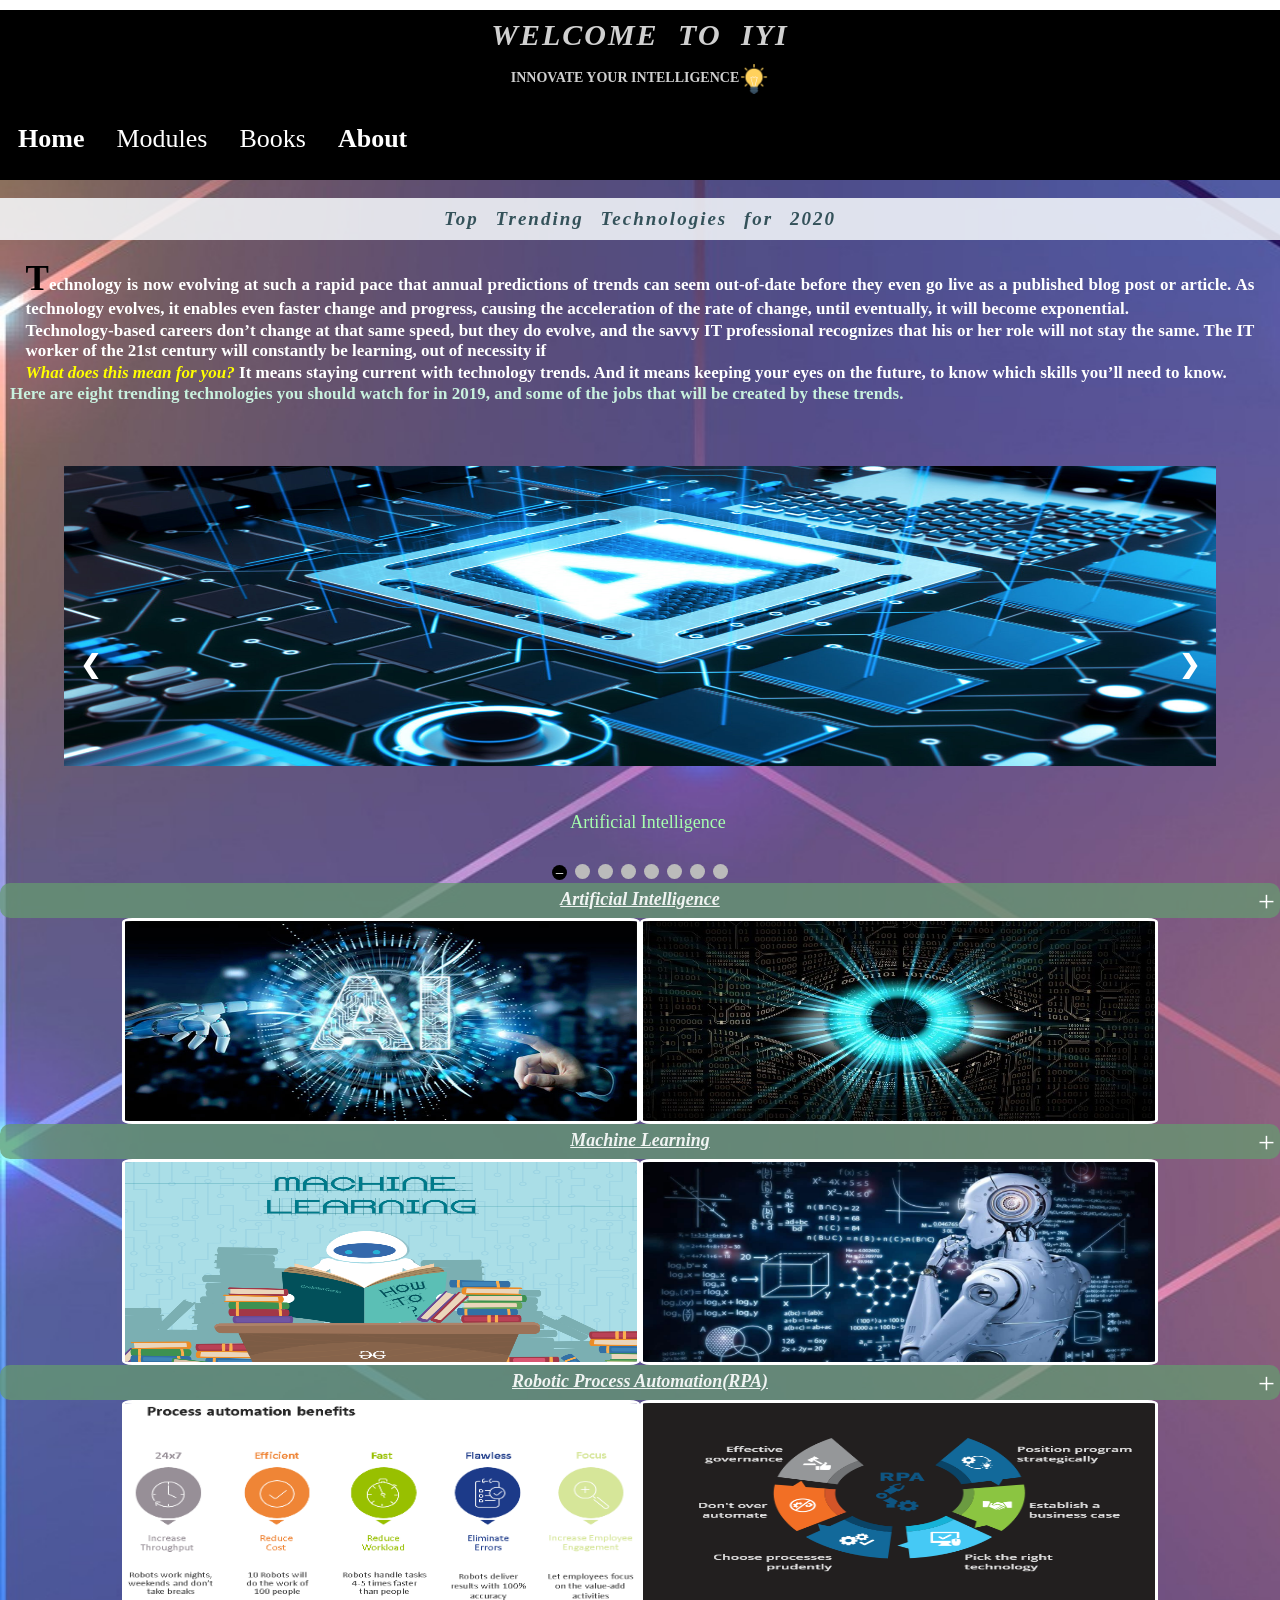
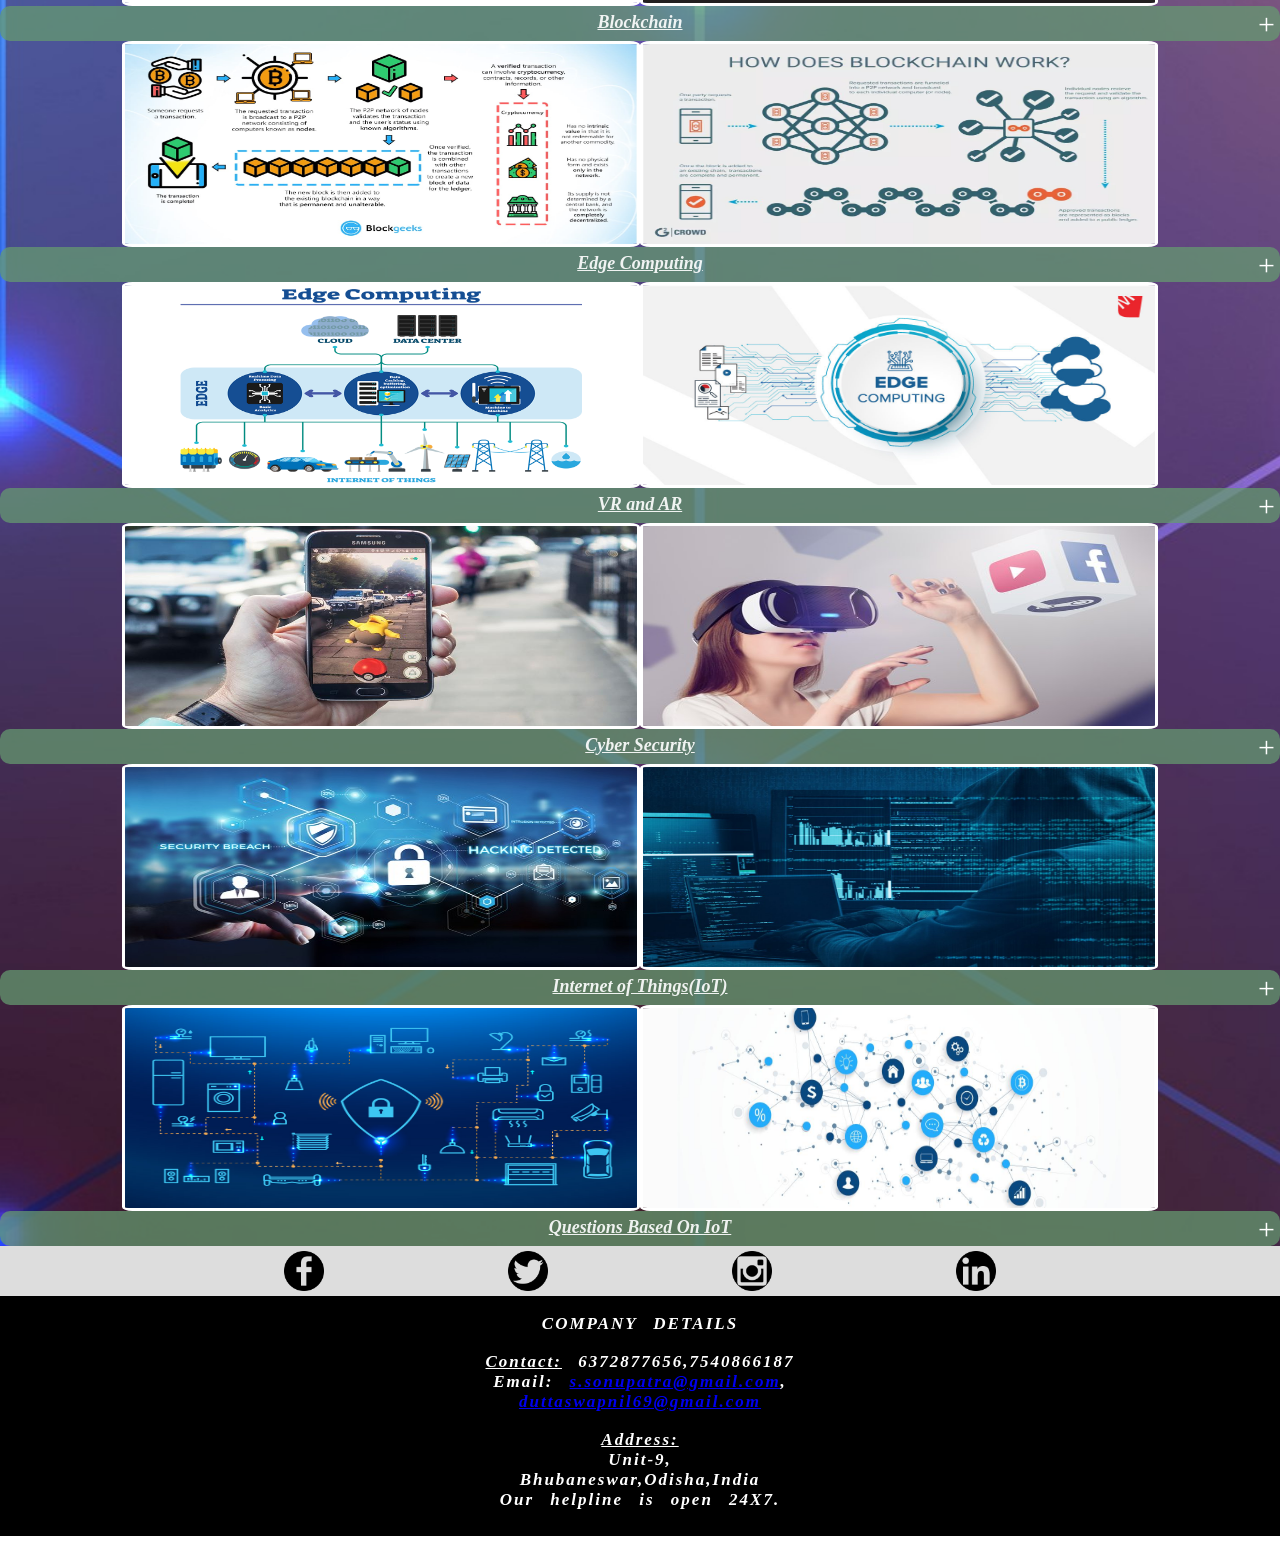
<file: index.html>
<!DOCTYPE html>
<html lang="en">

<head>
    <meta charset="UTF-8">
    <meta name="description" content="This is an Educational website based on iot,5g,machineLearning,artificial intelligence,iot modules">
    <meta name="keywords" content="iot,ml,python,ai,iot modules,5g,machineLearning,artificial intelligence">
    <meta name="viewport" content="width=device-width, initial-scale=1.0">
    <meta name="author" content="S.Sonu Patra">
    <style>
        * {
            margin: 0%;
            padding: 0%;
            font-family: 'Times New Roman', Times, serif;
        }
        
        body {
            background-image: url("design1.jpg");
            background-repeat: no-repeat;
            background-size: cover;
        }
        
        .topnav {
            overflow: hidden;
            background-color: rgb(0, 0, 0);
        }
        
        .topnav a {
            background-color: black;
            float: left;
            display: block;
            color: #ffffff;
            text-align: center;
            padding: 14px 16px;
            text-decoration: none;
            font-size: 16px;
        }
        
        .topnav a :hover {
            color: #ffffff;
            font-size: 20px;
        }
        
        .topnav .icon {
            display: none;
        }
        
        .dropdown {
            float: left;
            overflow: hidden;
        }
        
        .dropdown .dropbtn {
            font-size: 16px;
            border: none;
            outline: none;
            color: white;
            padding: 14px 16px;
            background-color: rgb(0, 0, 0);
            font-family: inherit;
            margin: 0;
        }
        
        .dropdown-content {
            display: none;
            position: absolute;
            background-color: #f9f9f9;
            min-width: 160px;
            box-shadow: 0px 8px 16px 0px rgba(0, 0, 0, 0.2);
            z-index: 1;
        }
        
        .dropdown-content a {
            float: none;
            background-color: black;
            color: white;
            padding: 12px 16px;
            text-decoration: none;
            display: block;
            text-align: left;
        }
        
        .topnav a:hover,
        .dropdown:hover .dropbtn {
            background-color: rgb(87, 65, 87);
            color: white;
        }
        
        .dropdown-content a:hover {
            background-color: rgb(87, 65, 87);
            color: white;
        }
        
        .dropdown:hover .dropdown-content {
            display: block;
        }
        
        @media screen and (max-width: 600px) {
            .topnav a:not(:first-child),
            .dropdown .dropbtn {
                display: none;
            }
            .topnav a.icon {
                float: right;
                display: block;
            }
        }
        
        @media screen and (max-width: 600px) {
            .topnav.responsive {
                position: relative;
            }
            .topnav.responsive .icon {
                position: absolute;
                right: 0;
                top: 0;
            }
            .topnav.responsive a {
                float: none;
                display: block;
                text-align: left;
            }
            .topnav.responsive .dropdown {
                float: none;
            }
            .topnav.responsive .dropdown-content {
                position: relative;
            }
            .topnav.responsive .dropdown .dropbtn {
                display: block;
                width: 100%;
                text-align: left;
            }
        }
        
        .mySlides {
            display: none;
        }
        
        img {
            vertical-align: middle;
        }
        
        .slideshow-container {
            height: 380px;
            width: 90%;
            position: relative;
            margin: auto;
            margin-top: 2%;
        }
        
        .prev,
        .next {
            cursor: pointer;
            position: absolute;
            top: 50%;
            width: auto;
            padding: 16px;
            margin-top: -22px;
            color: white;
            font-weight: bold;
            font-size: 4vw;
            transition: 0.6s ease;
            border-radius: 0 3px 3px 0;
            user-select: none;
        }
        
        .next {
            right: 0;
            border-radius: 3px 0 0 3px;
        }
        
        .prev:hover,
        .next:hover {
            background-color: rgba(0, 0, 0, 0.788);
        }
        
        .text {
            color: rgb(167, 255, 174);
            font-size: 18px;
            padding: 5px 8px;
            position: absolute;
            bottom: 8px;
            width: 100%;
            text-align: center;
        }
        
        .dot {
            cursor: pointer;
            height: 15px;
            width: 15px;
            margin: 0 2px;
            background-color: #bbb;
            border-radius: 50%;
            display: inline-block;
            transition: background-color 0.6s ease;
        }
        
        .active,
        .dot:hover {
            background-color: #717171;
        }
        
        .fade {
            -webkit-animation-name: fade;
            -webkit-animation-duration: 1.5s;
            animation-name: fade;
            animation-duration: 1.5s;
        }
        
        @-webkit-keyframes fade {
            from {
                opacity: .4
            }
            to {
                opacity: 1
            }
        }
        
        @keyframes fade {
            from {
                opacity: .4
            }
            to {
                opacity: 1
            }
        }
        
        #effect {
            height: 30px;
        }
        
        h1 {
            font-size: 25px;
            font-style: italic;
            font-family: serif;
            word-spacing: 10px;
            letter-spacing: 2px;
        }
        
        #header {
            border-top: solid 10px white;
            background-color: black;
            width: 100%;
            color: rgba(255, 255, 255, 0.815);
            height: 180px;
        }
        
        h5 {
            border: 3px double white;
            font-size: 17px;
            font-family: 'Times New Roman', Times, serif;
            padding: 1% 2%;
            background-color: rgb(111, 121, 116);
            color: rgba(255, 255, 255, 0.836);
        }
        
        .short {
            height: 25px;
            width: 25px;
            margin-right: 12px;
            margin-left: 10px;
            background-color: white;
        }
        
        .favicon1 {
            height: 30px;
            width: 30px;
            margin: 3px 20px;
        }
        
        .icon_div {
            background-color: rgb(221, 221, 221);
        }
        
        #id1 {
            color: white;
            height: 200px;
            background-color: black;
            border-bottom: solid 10px white;
        }
        
        #id2 {
            text-align: center;
            font-size: 14px;
            font-family: 'Times New Roman', Times, serif;
        }
        
        #style {
            padding: 10px;
            text-align: center;
            font-size: 15px;
            height: 22px;
            color: rgb(52, 82, 90);
            background-color: #fafdffd8;
        }
        
        #style1 {
            font-style: italic;
            font-family: serif;
            font-size: 16px;
            color: rgba(255, 255, 255, 0.904);
            text-decoration: underline;
        }
        
        h4 {
            padding: 1px 2%;
            text-align: justify;
            font-size: 14px;
            color: rgb(255, 255, 255);
            font-family: 'Times New Roman', Times, serif;
        }
        
        .h4_top1::first-letter {
            font-size: 35px;
            color: rgb(0, 0, 0);
        }
        
        #h4_top {
            padding: 1px 2%;
            text-align: justify;
            font-size: 14px;
            color: rgb(255, 255, 255);
            font-family: 'Times New Roman', Times, serif;
        }
        
        h2 {
            padding: 0px 10px;
            color: #c8f1de;
            font-size: 17px;
        }
        
        h6 {
            font-size: 14px;
        }
        /*collapsible*/
        
        .collapsible {
            border-radius: 10px;
            background-color: rgba(101, 155, 113, 0.733);
            color: white;
            cursor: pointer;
            width: 100%;
            height: 26px;
            line-height: 1px;
            padding: 5px;
            border: none;
            text-align: center;
            outline: none;
            font-size: 20px;
        }
        
        .active,
        .collapsible:hover {
            background-color: rgb(0, 0, 0);
            color: white;
        }
        
        .collapsible:after {
            content: '\002B';
            color: white;
            float: right;
            margin-left: 5px;
        }
        
        .active:after {
            content: "\2212";
        }
        
        .content {
            max-height: 0;
            overflow: hidden;
            transition: max-height 0.2s ease-out;
            background-color: #352c2dcc;
        }
        
        .img-border {
            border-radius: 2%;
            border: 3px solid white;
            height: 150px;
            width: 40%;
        }
        
        .font {
            font-size: 13px;
        }
        
        @media only screen and (min-width:800px) {
            .topnav a {
                font-size: 26px;
            }
            .dropdown .dropbtn {
                font-size: 26px;
            }
            .dropdown-content a {
                float: none;
                background-color: black;
                color: white;
                padding: 12px 16px;
                text-decoration: none;
                display: block;
                text-align: left;
            }
            .slideshow-container {
                width: 90%;
            }
            .prev,
            .next {
                font-size: 25px;
            }
            h1 {
                font-size: 30px;
            }
            .short {
                height: 30px;
                width: 30px;
            }
            .favicon1 {
                height: 40px;
                width: 40px;
                margin: 5px 40px;
            }
            #id1 {
                height: 240px;
            }
            #id2 {
                font-size: 17px;
            }
            #style {
                font-size: 19px;
            }
            #style1 {
                font-size: 18px;
            }
            h4 {
                font-size: 17px;
            }
            #h4_top {
                font-size: 17px;
            }
            /*collapsible*/
            .collapsible {
                height: 30px;
                font-size: 30px;
            }
            .img-border {
                height: 200px;
            }
            .font {
                font-size: 12px;
            }
        }
        
        @media only screen and (min-width:1100px) {
            .short {
                height: 30px;
                width: 30px;
            }
            .favicon1 {
                margin: 5px 90px;
            }
            .collapsible {
                height: 35px;
            }
            .font {
                font-size: 15px;
            }
        }
    </style>
</head>

<body>
    <div>
        <table id="header">
            <tr>
                <th>
                    <h1>WELCOME TO IYI</h1>
                </th>
            </tr>
            <tr>
                <th>
                    <h6>INNOVATE YOUR INTELLIGENCE<img src="idea.png" id="effect"></h6>
                </th>
            </tr>
            <tr>
                <th>
                    <div class="topnav" id="myTopnav">
                        <a href="index.html">Home</a>
                        <div class="dropdown">
                            <button class="dropbtn">Modules
                                    <i class="fa fa-caret-down"></i>
                                </button>
                            <div class="dropdown-content">
                                <a href="commutools.html">
                                    <div align="left" class="font"><img src="1 (12).png" class="short">COMMUNICATION TOOLS</div>
                                </a>
                                <a href="drone.html">
                                    <div align="left" class="font"><img src="1 (5).png" class="short">DRONE COMPONENTS</div>
                                </a>
                                <a href="iot.html">
                                    <div align="left" class="font"><img src="1 (2).png" class="short">IOT MODULES</div>
                                </a>
                                <a href="boards.html">
                                    <div align="left" class="font"><img src="1 (1).png" class="short">MICROCONTROLLERS</div>
                                </a>
                            </div>
                        </div>
                        <div class="dropdown">
                            <button class="dropbtn">Books
                                <i class="fa fa-caret-down"></i>
                            </button>
                            <div class="dropdown-content">
                                <a href="python.html">
                                    <div align="left" class="font"><img src="1 (11).png" class="short">PYTHON</div>
                                </a>
                                <a href="ml.html">
                                    <div align="left" class="font"><img src="1 (3).png" class="short">ML</div>
                                </a>
                                <a href="firebase.html">
                                    <div align="left" class="font"><img src="1 (9).png" class="short">FIREBASE</div>
                                </a>
                                <a href="iotbook.html">
                                    <div align="left" class="font"><img src="1 (7).png" class="short">IOT</div>
                                </a>
                                <a href="drones.html">
                                    <div align="left" class="font"><img src="1 (10).png" class="short">DRONE</div>
                                </a>
                                <a href="ai.html">
                                    <div align="left" class="font"><img src="1 (8).png" class="short">AI</div>
                                </a>
                                <a href="5g.html">
                                    <div align="left" class="font"><img src="1 (6).png" class="short">5G IOT</div>
                                </a>
                            </div>
                        </div>
                        <a href="about.html">About</a>
                        <a href="javascript:void(0);" style="font-size:15px;" class="icon" onclick="myFunction()">&#9776;</a>
                    </div>
                </th>
            </tr>
        </table>
        <br>
        <div>
            <h1 id="style">
                Top Trending Technologies for 2020
            </h1>
            <br>
            <h4 id="h4_top" class="h4_top1"> Technology is now evolving at such a rapid pace that annual predictions of trends can seem out-of-date before they even go live as a published blog post or article. As technology evolves, it enables even faster change and progress, causing
                the acceleration of the rate of change, until eventually, it will become exponential.</h4>
            <h4 id="h4_top"> Technology-based careers don’t change at that same speed, but they do evolve, and the savvy IT professional recognizes that his or her role will not stay the same. The IT worker of the 21st century will constantly be learning, out of necessity
                if
            </h4>
            <h4 id="h4_top">
                <font color="yellow"><i> What does this mean for you?</i></font> It means staying current with technology trends. And it means keeping your eyes on the future, to know which skills you’ll need to know.
            </h4>
            <h2>
                Here are eight trending technologies you should watch for in 2019, and some of the jobs that will be created by these trends.
            </h2>
            <br>
            <br>
            <div class="slideshow-container">
                <div class="mySlides fade">
                    <img src="ari.jpg" style="width:100%" height="300px">
                    <div class="text">Artificial Intelligence</div>
                </div>

                <div class="mySlides fade">
                    <img src="ml.jpeg" style="width:100%" height="300px">
                    <div class="text">Machine Learning</div>
                </div>

                <div class="mySlides fade">
                    <img src="rpa.jpg" style="width:100%" height="300px">
                    <div class="text">RPA</div>
                </div>
                <div class="mySlides fade">
                    <img src="iot.png" style="width:100%" height="300px">
                    <div class="text">IoT</div>
                </div>
                <div class="mySlides fade">
                    <img src="blockchain.png" style="width:100%" height="300px">
                    <div class="text">Blockchain</div>
                </div>
                <div class="mySlides fade">
                    <img src="edgecomputing.png" style="width:100%" height="300px">
                    <div class="text">Edge computing</div>
                </div>
                <div class="mySlides fade">
                    <img src="arvr.jpg" style="width:100%" height="300px">
                    <div class="text">VR & AR</div>
                </div>
                <div class="mySlides fade">
                    <img src="cybersecurity.jpg" style="width:100%" height="300px">
                    <div class="text">Cyber Security</div>
                </div>
                <a class="prev" onclick="plusSlides(-1)">&#10094;</a>
                <a class="next" onclick="plusSlides(1)">&#10095;</a>

            </div><br>
            <div style="text-align:center">
                <span class="dot" onclick="currentSlide(1)"></span>
                <span class="dot" onclick="currentSlide(2)"></span>
                <span class="dot" onclick="currentSlide(3)"></span>
                <span class="dot" onclick="currentSlide(3)"></span>
                <span class="dot" onclick="currentSlide(3)"></span>
                <span class="dot" onclick="currentSlide(3)"></span>
                <span class="dot" onclick="currentSlide(3)"></span>
                <span class="dot" onclick="currentSlide(3)"></span>
            </div>
            <button class="collapsible">
        <h3 id="style1">
            Artificial Intelligence
        </h3>
    </button>
            <div class="content">
                <h4> Artificial Intelligence, or AI, has already received a lot of buzz in recent years, but it continues to be a trend to watch because its effects on how we live, work and play are only in the early stages. In addition, other branches of
                    AI have developed, including Machine Learning, which we will go into below. AI refers to computers systems built to mimic human intelligence and perform tasks such as recognition of images, speech or patterns, and decision making.
                    AI can do these tasks faster and more accurately than humans.
                </h4>
                <br>
                <h4> AI has been around since 1956 is already widely used. In fact, five out of six Americans use AI services in one form or another every day, including navigation apps, streaming services, smartphone personal assistants, ride-sharing apps,
                    home personal assistants, and smart home devices. In addition to consumer use, AI is used to schedule trains, assess business risk, predict maintenance, and improve energy efficiency, among many other money-saving tasks.
                </h4>
                <br>
                <h4> AI is one part of what we refer to broadly as automation, and automation is a hot topic because of potential job loss. Experts say automation will eliminate 73 million more jobs by 2030. However, automation is creating jobs as well as
                    eliminating them, especially in the field of AI: Pundits predict that jobs in AI will number 23 million by 2020. Jobs will be created in development, programming, testing, support, and maintenance, to name a few. Artificial Intelligence
                    architect is one such job. Some say it will soon rival data scientist in need for skilled professionals.
                </h4>
            </div>
            <div align="center"><img src="ai.jpg" class="img-border"><img src="ai2.jpg" class="img-border"></div>

            <button class="collapsible">
    <h3 id="style1">
        Machine Learning
    </h3>
</button>
            <div class="content">
                <h4> Machine Learning is a subset of AI. With Machine Learning, computers are programmed to learn to do something they are not programmed to do: They literally learn by discovering patterns and insights from data. In general, we have two types
                    of learning, supervised and unsupervised.
                </h4><br>
                <h4> While Machine Learning is a subset of AI, we also have subsets within the domain of Machine Learning, including neural networks, natural language processing (NLP), and deep learning. Each of these subsets offers an opportunity for specializing
                    in a career field that will only grow.
                </h4><br>
                <h4> Machine Learning is rapidly being deployed in all kinds of industries, creating a huge demand for skilled professionals. The Machine Learning market is expected to grow to $8.81 billion by 2022. Machine Learning applications are used for
                    data analytics, data mining and pattern recognition. On the consumer end, Machine Learning powers web search results, real-time ads, and network intrusion detection, to name only a few of the many tasks it can do.
                </h4><br>
                <h4> In addition to completing countless tasks on our behalf, it is generating jobs. Machine Learning jobs rank among the top emerging jobs on LinkedIn, with almost 2,000 job listings posted. And these jobs pay well: In 2017, the median salary
                    for a machine learning engineer was $106,225. Machine Learning jobs include engineers, developers, researchers, and data scientists.
                </h4>
            </div>
            <div align="center"><img src="machineLearning.png" class="img-border"><img src="ml.jpg" class="img-border"></div>

            <button class="collapsible">
    <h3 id="style1">
        Robotic Process Automation(RPA)
    </h3>
</button>
            <div class="content">
                <h4> Like AI and Machine Learning, Robotic Process Automation, or RPA, is another technology that is automating jobs. RPA is the use of software to automate business processes such as interpreting applications, processing transactions, dealing
                    with data, and even replying to emails. RPA automates repetitive tasks that people used to do. These are not just the menial tasks of a low-paid worker: up to 45 percent of the activities we do can be automated, including the work
                    of financial managers, doctors, and CEOs.
                </h4><br>
                <h4> Although Forrester Research estimates RPA automation will threaten the livelihood of 230 million or more knowledge workers or approximately 9 percent of the global workforce, RPA is also creating new jobs while altering existing jobs.
                    McKinsey finds that less than 5 percent of occupations can be totally automated, but about 60 percent can be partially automated.
                </h4><br>
                <h4> For you as the IT professional looking to the future and trying to understand technology trends, RPA offers plenty of career opportunities, including developer, project manager, business analyst, solution architect, and consultant. And
                    these jobs pay well. SimplyHired.com says the average RPA salary is $73,861, but that is the average compiled from salaries for junior-level developers up to senior solution architects, with the top 10 percent earning over $141,000
                    annually.
                </h4>
            </div>
            <div align="center"><img src="Figure3_robotics.png" class="img-border"><img src="RPA-IMPLEMENTATION_OPTIMISED.png" class="img-border"></div>

            <button class="collapsible">
    <h3 id="style1">
        Blockchain
    </h3>
</button>
            <div class="content">
                <h4> Although most people think of blockchain technology in relation to cryptocurrencies such as Bitcoin, blockchain offers security that is useful in many other ways. In the simplest of terms, blockchain can be described as data you can only
                    add to, not take away from or change. Hence the term “chain” because you’re making a chain of data. Not being able to change the previous blocks is what makes it so secure. In addition, blockchains are consensus-driven, as explained
                    in this Forbes article, so no one entity can take control of the data. With blockchain, you don’t need a trusted third-party to oversee or validate transactions.
                </h4><br>
                <h4> This heightened security is why blockchain is used for cryptocurrency, and why it can play a significant role in protecting information such as personal medical data. Blockchain could be used to drastically improve the global supply chain,
                    as described here, as well as protect assets such as art and real estate.
                </h4><br>
                <h4> And as the use of blockchain technology increases, so too does the demand for skilled professionals. In that regard, we are already behind. According to Techcrunch, blockchain-related jobs are the second-fastest growing category of jobs,
                    with 14 job openings for every one blockchain developer. A blockchain developer specializes in developing and implementing architecture and solutions using blockchain technology. The average yearly salary of a blockchain developer
                    is $130,000.
                </h4>
            </div>
            <div align="center"><img src="transactioncycle.jpg" class="img-border"><img src="blockchain-graphic-g2.jpg" class="img-border"></div>

            <button class="collapsible">
    <h3 id="style1">
        Edge Computing
    </h3>
</button>
            <div class="content">
                <h4> Formerly a technology trend to watch, cloud computing has become mainstream, with major players AWS (Amazon Web Services), Microsoft Azure and Google Cloud dominating the market. The adoption of cloud computing is still growing, as more
                    and more businesses migrate to a cloud solution. But it’s no longer the emerging technology. Edge is. Move over, cloud computing, and make way for the edge.
                </h4><br>
                <h4> As the quantity of data we’re dealing with continues to increase, we’ve realized the shortcomings of cloud computing in some situations. Edge computing is designed to help solve some of those problems as a way to bypass the latency caused
                    by cloud computing and getting data to a data center for processing. It can exist “on the edge,” if you will, closer to where computing needs to happen. For this reason, edge computing can be used to process time-sensitive data in
                    remote locations with limited or no connectivity to a centralized location. In those situations, edge computing can act like mini datacenters. Edge computing will increase as use the Internet of Things (IoT) devices increases. By 2022,
                    the global edge computing market is expected to reach $6.72 billion.
                </h4>
            </div>
            <div align="center"><img src="Real-Life-Use.png" class="img-border"><img src="edgecomputing_cover2-1130x552.jpg" class="img-border"></div>

            <button class="collapsible">
    <h3 id="style1">
        VR and AR
    </h3>
</button>
            <div class="content">
                <h4> Virtual Reality (VR) immerses the user in an environment while Augment Reality (AR) enhances their environment. Although VR has primarily been used for gaming thus far, it has also been used for training, as with VirtualShip, a simulation
                    software used to train U.S. Navy, Army and Coast Guard ship captains. The popular Pokemon Go is an example of AR.
                    <h4> Both have enormous potential in training, entertainment, education, marketing, and even rehabilitation after an injury. Either could be used to train doctors to do surgery, offer museum-goers a deeper experience, enhance theme parks,
                        or
                    </h4><br> even enhance marketing, as with this Pepsi Max bus shelter.
                </h4><br>
                <h4> According to an article at Monster.com, the demand for job candidates with VR knowledge is up 37 percent, but the potential employees are in short supply. That demand will only increase. There are major players in the VR market, like Google,
                    Samsung, and Oculus, but plenty of startups are forming and they will be hiring—or trying to, in light of the shortage. Getting started in VR doesn’t require a lot of specialized knowledge. Basic programming skills and a forward-thinking
                    mindset can land a job, although other employers will be looking for optics as a skill-set and hardware engineers as well.
                </h4>
            </div>
            <div align="center"><img src="AR_Pokemon_1268x734.jpg" class="img-border"><img src="shutterstock_408578668_fKUzAy3.jpg" class="img-border"></div>

            <button class="collapsible">
    <h3 id="style1">
        Cyber Security
    </h3>
</button>
            <div class="content">
                <h4> Cybersecurity might not seem like emerging technology, given that it has been around for a while, but it is evolving just as other technologies are. That’s in part because threats are constantly new. The malevolent hackers who are trying
                    to illegally access data are not going to give up any time soon, and they will continue to find ways to get through even the toughest security measures. It’s also in part because new technology is being adapted to enhance security.
                    Three of those advancements are hardware authentication, cloud technology, and deep learning, according to one expert. Another adds data loss prevention and behavioral analytics to the list. As long as we have hackers, we will have
                    cybersecurity as an emerging technology because it will constantly evolve to defend against those hackers.
                </h4><br>
                <h4> As proof of the strong need for cybersecurity professionals, the number of cybersecurity jobs is growing three times faster than other tech jobs. However, we’re falling short when it comes to filling those jobs. As a result, it’s predicted
                    that we will have 3.5 million unfilled cybersecurity jobs by 2021.
                </h4><br>
                <h4> Many cybersecurity jobs pay six-figure incomes, and roles can range from the ethical hacker to security engineer to Chief Security Officer, offering a promising career path for someone who wants to get into and stick with this domain.
                </h4>
            </div>
            <div align="center"><img src="ss.jpeg" class="img-border"><img src="cybersecurity-image-1140x814.jpg" class="img-border"></div>

            <button class="collapsible">
    <h3 id="style1">
        Internet of Things(IoT)
    </h3>
</button>
            <div class="content">
                <h4> Although it sounds like a game you’d play on your smartphone, the Internet of Things (IoT) is the future. Many “things” are now being built with WiFi connectivity, meaning they can be connected to the Internet—and to each other. Hence,
                    the Internet of Things, or IoT. IoT enables devices, home appliances, cars and much more to be connected to and exchange data over the Internet. And we’re only in the beginning stages of IoT: The number of IoT devices reached 8.4 billion
                    in 2017 is and expected to reach 30 billion devices by 2020.
                </h4><br>
                <h4> As consumers, we’re already using and benefitting from IoT. We can lock our doors remotely if we forget to when we leave for work and preheat our ovens on our way home from work, all while tracking our fitness on our Fitbits and hailing
                    a ride with Lyft. But businesses also have much to gain now and in the near future.
                </h4><br>
                <h4>The IoT can enable better safety, efficiency, and decision making for businesses as data is collected and analyzed. It can enable predictive maintenance, speed up medical care, improve customer service, and offer benefits we haven’t even
                    imagined yet.
                </h4>
            </div>
            <div align="center"><img src="IoT.jpg" class="img-border"><img src="iot1.jpg" class="img-border"></div>


            <button class="collapsible">
    <h3 id="style1">
        Questions Based On IoT
    </h3>
</button>
            <div class="content">
                <h4>Why is IoT needed?</h4>
                <h5>IoT wants to connect all potential objects to interact each other on the internet to provide secure, comfort life for human. Internet of Things (IoT) makes our world as possible as connected together. ... Embedded computing devices would
                    be exposed to internet influence.</h5>
                <h4>Why is IoT technology?</h4>
                <h5>The “Internet of Things” (IoT) may sound complex, but in actuality, is a fairly simple concept to understand. On a very high level, IoT is the ability for things that contain embedded technologies to sense, communicate, interact, and collaborate
                    with other things, thus creating a network of physical objects.</h5>
                <h4>What are advantages of IoT?</h4>
                <h5>Useful In Monitoring – One of the most apparent advantages of IoT is monitoring. It provides an advantage of knowing things in advance. With this, the exact quantity of supplies, water distribution and consumption, intelligent energy management,
                    and security distribution gets collected easily.</h5>
                <h4>How is IoT useful?</h4>
                <h5>The Internet of Things enables you to gather data from objects through sensors, and control them through actuators. ... However, the most popular use of IoT probably will be the Industrial IoT, as you can see IDC's IoT investment forecast.
                </h5>
                <h4>Why IoT is the future?</h4>
                <h5>The Future of IoT. IoT devices are becoming a part of the mainstream electronics culture and people are adopting smart devices into their homes faster than ever. ... The more data that IoT devices collect, the smarter they will become.
                    Cities will transform into smart cities through the use of IoT connected devices.</h5>
                <h4>How can I learn IoT technology?</h4>
                <h5>Here are six tips from IoT experts on how to break into a career developing connected devices. 1.Gain a deep understanding of sensors. ... 2.Focus on user interface. ... 3.Learn JavaScript or Python. ... 4.Play with a Raspberry Pi. ...
                    5.Find a community. ... 6.Keep your skills cutting edge.</h5>
                <h4>Is Alexa an example of IoT?</h4>
                <h5>The internet is everywhere, thanks to the Internet of Things (IoT). ... Well-known examples of IoT devices include smart speakers like Amazon Alexa or Google Home, smartwatches like the Apple Watch, internet-connected baby monitors, video
                    doorbells, and even toys.</h5>
                <h4>Why do we need IoT platform?</h4>
                <h5>An IoT platform is actually a suite of components that enables deployment of apps that monitor, control and manage the devices connected to a common server. The suite also allows the connected device to transmit and collect data from one
                    another.
                </h5>
                <h4>Does IoT have future?</h4>
                <h5>By 2025, it is estimated that there will be more than to 21 billion IoT devices. A quick look back shows where IoT devices are going. Consider: In 2016, there were more than 4.7 billion things connected to the internet, according to IOT
                    Analytics. ... The market will increase to nearly 11.6 billion IoT devices.</h5>
                <h4>Who is father of IoT?</h4>
                <h5>Kevin Ashton Father of IoT, Kevin Ashton, says, 'if you think IoT is a buzzword, your business will fail'.</h5>
                <h4>Does IoT require coding?</h4>
                <h5>C++ is an alternative if the IoT device requires more complex tasks, think thermostats and smart toasters rather than devices that detect moisture or heat. ... JavaScript is another popular Web application language, but developers see
                    Python as superior for IoT projects, due to its support for embedded programming.</h5>
                <h4>Why IoT security is important?</h4>
                <h5>While businesses cannot stop IoT attacks from happening, they can be proactive in mitigating threats to network security and protecting valuable data and IT systems. Emerging platforms like blockchain can help secure IoT devices by getting
                    rid of a central authority in IoT networks.</h5>
                <h4>Which IoT platform is best?</h4>
                <h5>Top IoT Platforms 1.Microsoft Azure IoT. 2.Amazon Web Services or AWS. 3.Google Cloud Platform. 4.ThingWorx. 5.Cisco IoT Cloud Connect. 6.HP's Universal of Things. 7.SAP Cloud Platform. 8.Oracle Internet of Things.</h5>
            </div>
        </div>
        <div align="center" class="icon_div">
            <a href="https://www.facebook.com/swapnil.dutta.988"><img class="favicon1" src="facebook.png"></a>
            <a href="https://twitter.com/SSonupatra?s=08"><img class="favicon1" src="twitter.png"></a>
            <a href="https://www.instagram.com/__swapnil99/"><img class="favicon1" src="instagram.png"></a>
            <a href="https://www.linkedin.com/in/s-sonu-patra-b2a64215b"><img class="favicon1" src="linkedin-logo.png"></a>
        </div>
        <div id="id1">
            <br>
            <h1 id="id2"><em>COMPANY DETAILS</em></h1>
            <br>
            <h1 id="id2"><u>Contact:</u>&nbsp;6372877656,7540866187</h1>
            <h1 id="id2">Email:&nbsp;<a href="mailto:s.sonupatra@gmail.com">s.sonupatra@gmail.com</a>,<br><a href="mailto:duttaswapnil69@gmail.com">duttaswapnil69@gmail.com</a></h1>
            <br>
            <h1 id="id2"><u>Address:</u> <br>Unit-9</Unit-9>,<br>Bhubaneswar,Odisha,India</h1>
            <h1 id="id2">Our helpline is open 24X7.</h1>
        </div>
        <script>
            var slideIndex = 1;
            showSlides(slideIndex);

            function plusSlides(n) {
                showSlides(slideIndex += n);
            }

            function currentSlide(n) {
                showSlides(slideIndex = n);
            }

            function showSlides(n) {
                var i;
                var slides = document.getElementsByClassName("mySlides");
                var dots = document.getElementsByClassName("dot");
                if (n > slides.length) {
                    slideIndex = 1
                }
                if (n < 1) {
                    slideIndex = slides.length
                }
                for (i = 0; i < slides.length; i++) {
                    slides[i].style.display = "none";
                }
                for (i = 0; i < dots.length; i++) {
                    dots[i].className = dots[i].className.replace(" active", "");
                }
                slides[slideIndex - 1].style.display = "block";
                dots[slideIndex - 1].className += " active";
            }
        </script>
        <script>
            var coll = document.getElementsByClassName("collapsible");
            var i;

            for (i = 0; i < coll.length; i++) {
                coll[i].addEventListener("click", function() {
                    this.classList.toggle("active");
                    var content = this.nextElementSibling;
                    if (content.style.maxHeight) {
                        content.style.maxHeight = null;
                    } else {
                        content.style.maxHeight = content.scrollHeight + "px";
                    }
                });
            }

            function myFunction() {
                var x = document.getElementById("myTopnav");
                if (x.className === "topnav") {
                    x.className += " responsive";
                } else {
                    x.className = "topnav";
                }
            }
        </script>
</body>

</html>
</file>
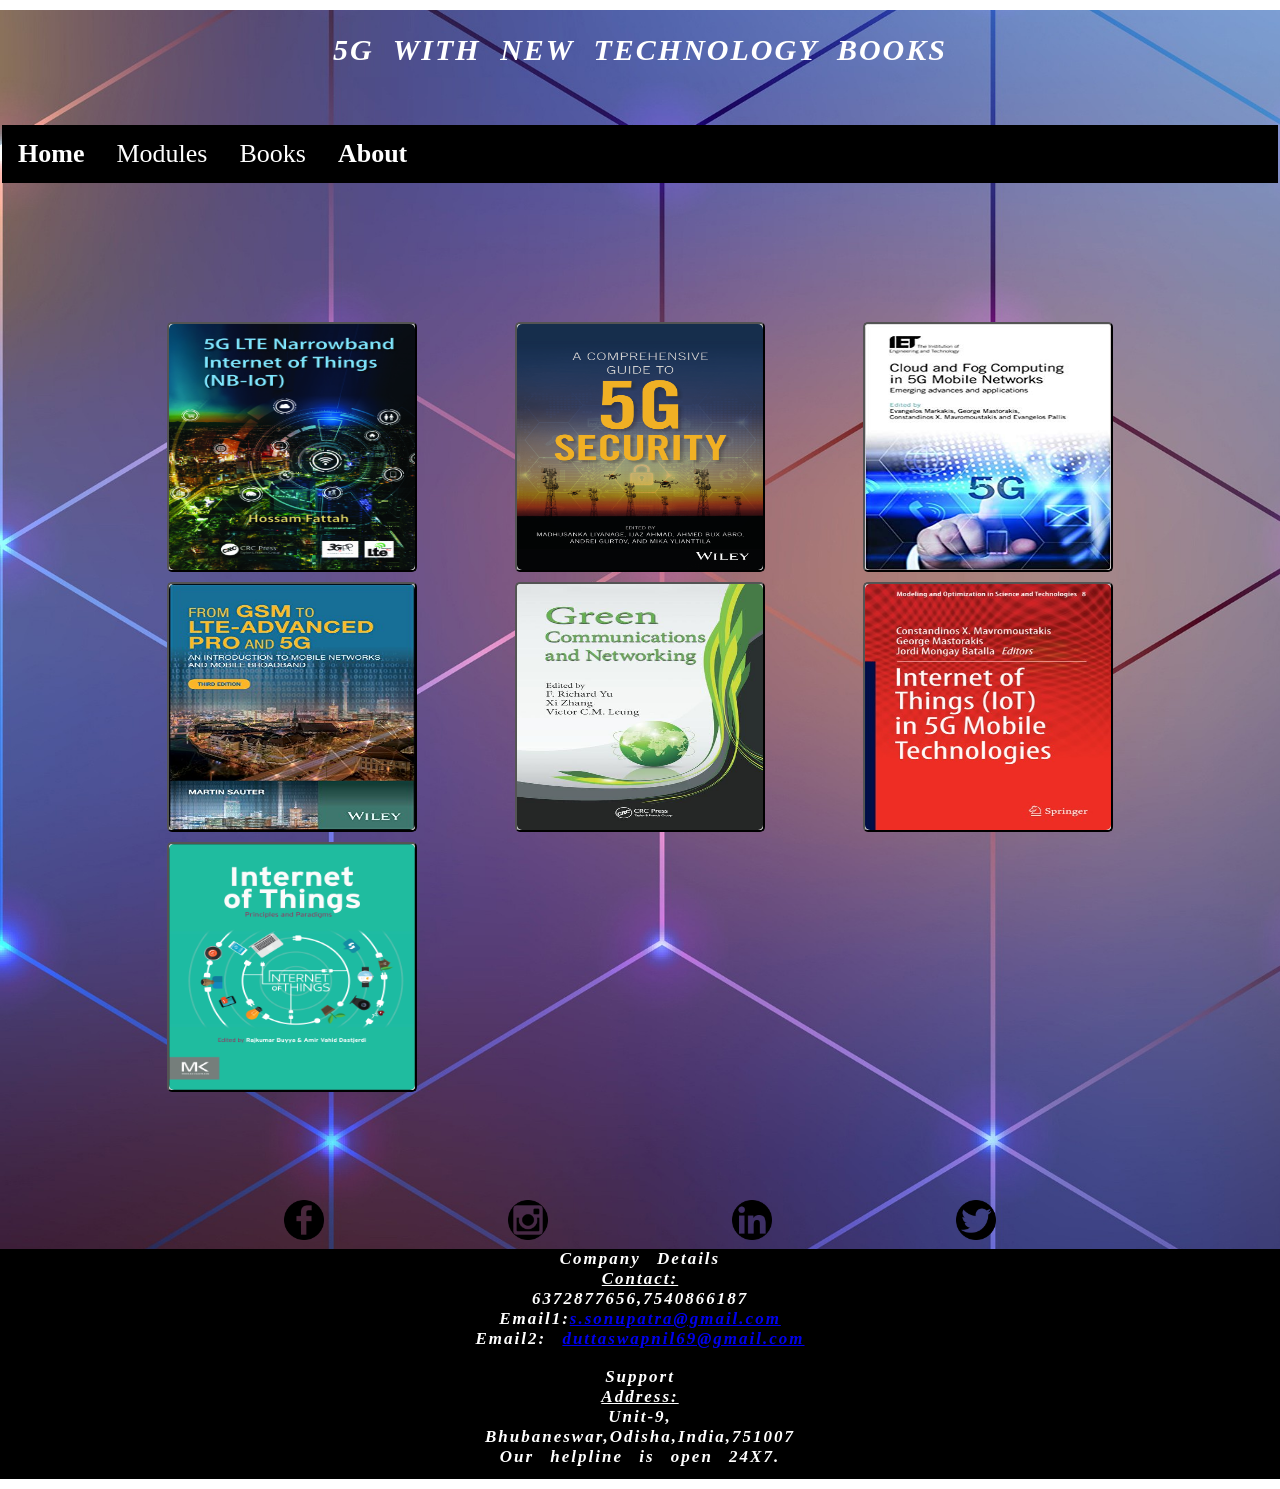
<file: 5g.html>
<html>

<head>
    <meta charset="UTF-8">
    <meta name="description" content="This is an Educational website based on iot,5g,machineLearning,artificial intelligence,iot modules">
    <meta name="keywords" content="iot,ml,python,ai,iot modules,5g,machineLearning,artificial intelligence">
    <meta name="viewport" content="width=device-width, initial-scale=1.0">
    <meta name="author" content="S.Sonu Patra">
    <title>5G Network ebook page</title>
    <link rel="stylesheet" href="css_design1.css">
</head>

<body>
    <div>
        <table id="header">
            <tr>
                <th>
                    <h1>5G WITH NEW TECHNOLOGY BOOKS</h1>
                </th>
            </tr>
            <tr>
                <th>
                    <div class="topnav" id="myTopnav">
                        <a href="index.html">Home</a>
                        <div class="dropdown">
                            <button class="dropbtn">Modules
                        <i class="fa fa-caret-down"></i>
                    </button>
                            <div class="dropdown-content">
                                <a href="commutools.html">
                                    <div align="left" class="font"><img src="1 (12).png" class="short">COMMUNICATION TOOLS</div>
                                </a>
                                <a href="drone.html">
                                    <div align="left" class="font"><img src="1 (5).png" class="short">DRONE COMPONENTS</div>
                                </a>
                                <a href="iot.html">
                                    <div align="left" class="font"><img src="1 (2).png" class="short">IOT MODULES</div>
                                </a>
                                <a href="boards.html">
                                    <div align="left" class="font"><img src="1 (1).png" class="short">MICROCONTROLLERS</div>
                                </a>
                            </div>
                        </div>
                        <div class="dropdown">
                            <button class="dropbtn">Books
                        <i class="fa fa-caret-down"></i>
                    </button>
                            <div class="dropdown-content">
                                <a href="python.html">
                                    <div align="left" class="font"><img src="1 (11).png" class="short">PYTHON</div>
                                </a>
                                <a href="ml.html">
                                    <div align="left" class="font"><img src="1 (3).png" class="short">ML</div>
                                </a>
                                <a href="firebase.html">
                                    <div align="left" class="font"><img src="1 (9).png" class="short">FIREBASE</div>
                                </a>
                                <a href="iotbook.html">
                                    <div align="left" class="font"><img src="1 (7).png" class="short">IOT</div>
                                </a>
                                <a href="drones.html">
                                    <div align="left" class="font"><img src="1 (10).png" class="short">DRONE</div>
                                </a>
                                <a href="ai.html">
                                    <div align="left" class="font"><img src="1 (8).png" class="short">AI</div>
                                </a>
                                <a href="5g.html">
                                    <div align="left" class="font"><img src="1 (6).png" class="short">5G IOT</div>
                                </a>
                            </div>
                        </div>
                        <a href="about.html">About</a>
                        <a href="javascript:void(0);" style="font-size:15px;" class="icon" onclick="myFunction()">&#9776;</a>
                    </div>
                </th>
            </tr>
        </table>
    </div>
    <div class="grid-container">
        <div class="item"><a href="5g/5G LTE Narrowband Internet of Things (NB-IoT).pdf" target=" "><button class="effe"><img class="image" src="5g/g5 lte narrowband.jpg"></button></a></div>
        <div class="item"><a href="5g/A Comprehensive Guide to 5G Security.pdf" target=" "><button class="effe"><img class="image" src="5g/largepreview.png"></button></a></div>
        <div class="item"><a href="5g/Cloud and Fog Computing in 5G Mobile Networks_ Emerging Advances and Applications.pdf" target=" "><button class="effe"><img class="image" src="5g/cloud and fog iot.jpg"></button></a></div>
        <div class="item"><a href="5g/From GSM to LTE-Advanced Pro and 5G_ An Introduction to Mobile Networks and Mobile Broadband.pdf" target=" "><button class="effe"><img class="image" src="5g/fro gsm.jpg"></button></a></div>
        <div class="item"><a href="5g/Green communications and networking.pdf" target=" "><button class="effe"><img class="image" src="5g/green communication.jpg"></button></a></div>
        <div class="item"><a href="5g/Internet of Things (IoT) in 5G Mobile Technologies.pdf" target=" "><button class="effe"><img class="image" src="5g/internet-of-things-iot-in-5g-mobile-technologies.jpg"></button></a></div>
        <div class="item"><a href="5g/Internet of Things_ Principles and Paradigms.pdf" target=" "><button class="effe"><img class="image" src="5g/internet of things.jpg"></button></a></div>
    </div>
    <div align="center">
        <a href="https://www.facebook.com/swapnil.dutta.988"><img class="favicon1" src="facebook.png"></a>
        <a href="https://www.instagram.com/__swapnil99/"><img class="favicon1" src="instagram.png"></a>
        <a href="www.linkedin.com"><img class="favicon1" src="linkedin-logo.png"></a>
        <a href="https://twitter.com/SwapnilDutta567"><img class="favicon1" src="twitter.png"></a>
    </div>

    <div id="id1">
        <h1 id="id2"><em>Company Details</em></h1>
        <h1 id="id2"><u>Contact:</u><br> 6372877656,7540866187</h1>
        <h1 id="id2">Email1:<a href="mailto:s.sonupatra@gmail.com">s.sonupatra@gmail.com</a><br>Email2: <a href="mailto:duttaswapnil69@gmail.com">duttaswapnil69@gmail.com</a></h1>
        <br>
        <h1 id="id2"><em>Support</em></h1>
        <h1 id="id2"><u>Address:</u> <br>Unit-9</Unit-9>,<br>Bhubaneswar,Odisha,India,751007</h1>
        <h1 id="id2">Our helpline is open 24X7.</h1>
    </div>
    <script>
        function myFunction() {
            var x = document.getElementById("myTopnav");
            if (x.className === "topnav") {
                x.className += " responsive";
            } else {
                x.className = "topnav";
            }
        }
    </script>
</body>
</head>
</file>
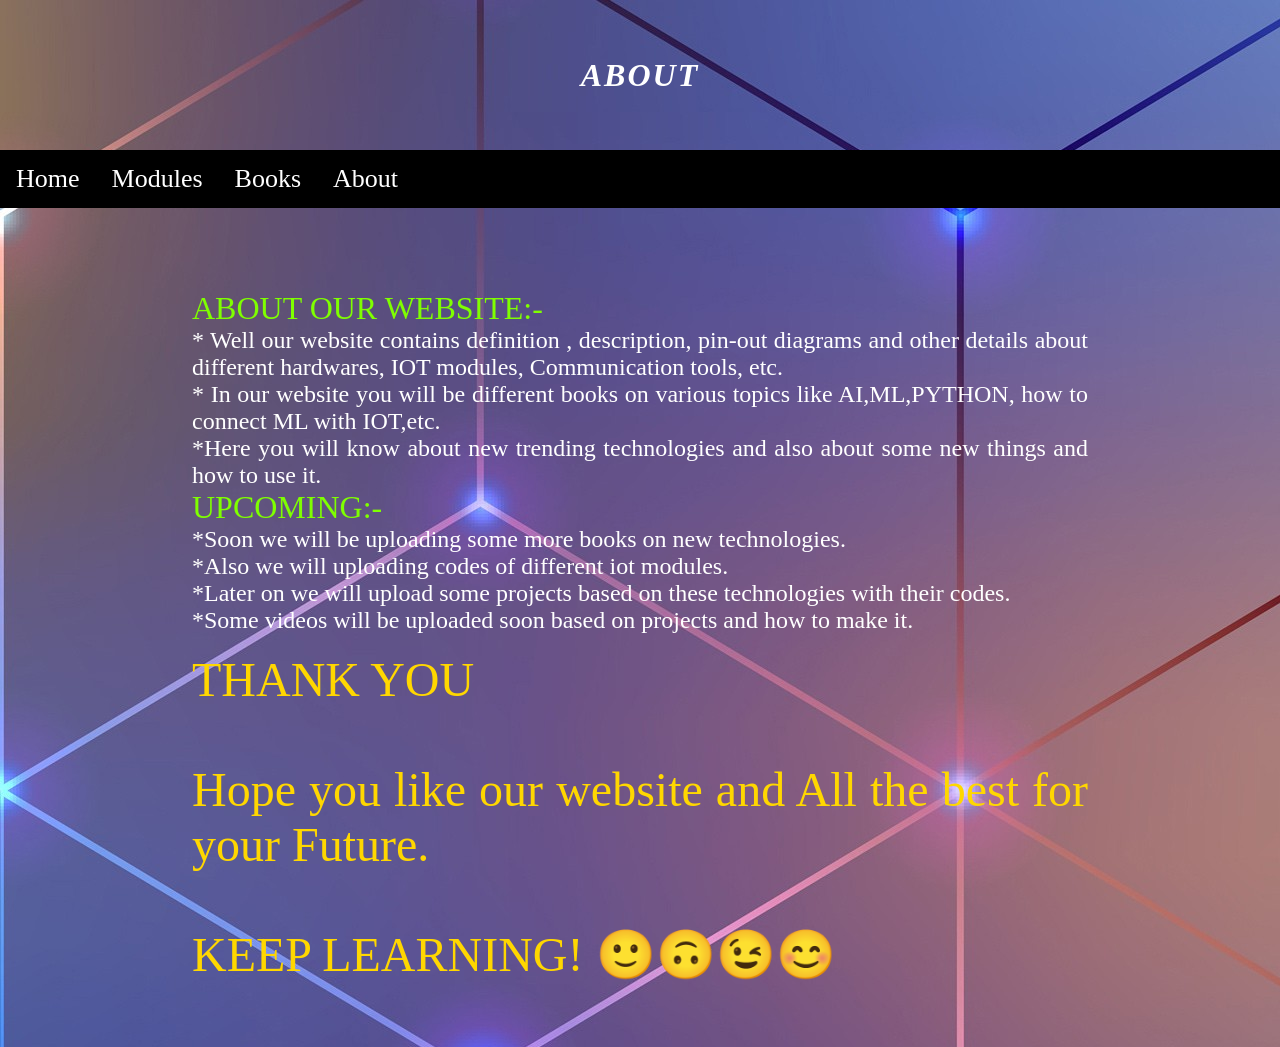
<file: about.html>
<!DOCTYPE html>
<html lang="en">

<head>
    <meta charset="UTF-8">
    <meta name="viewport" content="width=device-width, initial-scale=1.0">
    <meta http-equiv="X-UA-Compatible" content="ie=edge">
    <title>About</title>
    <style>
        * {
            margin: 0%;
            padding: 0%;
            font-family: 'Times New Roman', Times, serif;
        }
        
        body {
            background-image: url("design1.jpg");
            background-repeat: no-repeat;
            width: 100%;
        }
        
        h1 {
            color: white;
            line-height: 150px;
            font-style: italic;
            font-family: serif;
            word-spacing: 10px;
            text-align: center;
            letter-spacing: 2px;
        }
        
        .short {
            height: 30px;
            width: 30px;
            margin-top: 5px;
            margin-right: 12px;
            margin-left: 10px;
            background-color: white;
        }
        
        .d1 {
            padding: 5% 15%;
            text-align: justify;
        }
        
        .topnav {
            overflow: hidden;
            background-color: rgb(0, 0, 0);
        }
        
        .topnav a {
            background-color: black;
            float: left;
            display: block;
            color: #ffffff;
            text-align: center;
            padding: 14px 16px;
            text-decoration: none;
            font-size: 16px;
        }
        
        .topnav a :hover {
            color: #ffffff;
            font-size: 20px;
        }
        
        .topnav .icon {
            display: none;
        }
        
        .dropdown {
            float: left;
            overflow: hidden;
        }
        
        .dropdown .dropbtn {
            font-size: 16px;
            border: none;
            outline: none;
            color: white;
            padding: 14px 16px;
            background-color: rgb(0, 0, 0);
            font-family: inherit;
            margin: 0;
        }
        
        .dropdown-content {
            display: none;
            position: absolute;
            background-color: #f9f9f9;
            min-width: 160px;
            box-shadow: 0px 8px 16px 0px rgba(0, 0, 0, 0.2);
            z-index: 1;
        }
        
        .dropdown-content a {
            float: none;
            background-color: black;
            color: white;
            padding: 12px 16px;
            text-decoration: none;
            display: block;
            text-align: left;
        }
        
        .topnav a:hover,
        .dropdown:hover .dropbtn {
            background-color: rgb(87, 65, 87);
            color: white;
        }
        
        .dropdown-content a:hover {
            background-color: rgb(87, 65, 87);
            color: white;
        }
        
        .dropdown:hover .dropdown-content {
            display: block;
        }
        
        @media screen and (max-width: 600px) {
            .topnav a:not(:first-child),
            .dropdown .dropbtn {
                display: none;
            }
            .topnav a.icon {
                float: right;
                display: block;
            }
        }
        
        @media screen and (max-width: 600px) {
            .topnav.responsive {
                position: relative;
            }
            .topnav.responsive .icon {
                position: absolute;
                right: 0;
                top: 0;
            }
            .topnav.responsive a {
                float: none;
                display: block;
                text-align: left;
            }
            .topnav.responsive .dropdown {
                float: none;
            }
            .topnav.responsive .dropdown-content {
                position: relative;
            }
            .topnav.responsive .dropdown .dropbtn {
                display: block;
                width: 100%;
                text-align: left;
            }
        }
        
        @media only screen and (min-width:800px) {
            .topnav a {
                font-size: 26px;
            }
            .dropdown .dropbtn {
                font-size: 26px;
            }
            .dropdown-content a {
                float: none;
                background-color: black;
                color: white;
                padding: 12px 16px;
                text-decoration: none;
                display: block;
                text-align: left;
            }
            .font {
                font-size: 12px;
            }
        }
        
        @media only screen and (min-width:1100px) {
            .short {
                height: 30px;
                width: 30px;
            }
            .font {
                font-size: 15px;
            }
        }
    </style>
</head>

<body>
    <h1>ABOUT</h1>
    <div class="topnav" id="myTopnav">
        <a href="index.html">Home</a>
        <div class="dropdown">
            <button class="dropbtn">Modules
                <i class="fa fa-caret-down"></i>
            </button>
            <div class="dropdown-content">
                <a href="commutools.html">
                    <div align="left" class="font"><img src="1 (12).png" class="short">COMMUNICATION TOOLS</div>
                </a>
                <a href="drone.html">
                    <div align="left" class="font"><img src="1 (5).png" class="short">DRONE COMPONENTS</div>
                </a>
                <a href="iot.html">
                    <div align="left" class="font"><img src="1 (2).png" class="short">IOT MODULES</div>
                </a>
                <a href="boards.html">
                    <div align="left" class="font"><img src="1 (1).png" class="short">MICROCONTROLLERS</div>
                </a>
            </div>
        </div>
        <div class="dropdown">
            <button class="dropbtn">Books
                <i class="fa fa-caret-down"></i>
            </button>
            <div class="dropdown-content">
                <a href="python.html">
                    <div align="left" class="font"><img src="1 (11).png" class="short">PYTHON</div>
                </a>
                <a href="ml.html">
                    <div align="left" class="font"><img src="1 (3).png" class="short">ML</div>
                </a>
                <a href="firebase.html">
                    <div align="left" class="font"><img src="1 (9).png" class="short">FIREBASE</div>
                </a>
                <a href="iotbook.html">
                    <div align="left" class="font"><img src="1 (7).png" class="short">IOT</div>
                </a>
                <a href="drones.html">
                    <div align="left" class="font"><img src="1 (10).png" class="short">DRONE</div>
                </a>
                <a href="ai.html">
                    <div align="left" class="font"><img src="1 (8).png" class="short">AI</div>
                </a>
                <a href="5g.html">
                    <div align="left" class="font"><img src="1 (6).png" class="short">5G IOT</div>
                </a>
            </div>
        </div>
        <a href="about.html">About</a>
        <a href="javascript:void(0);" style="font-size:15px;" class="icon" onclick="myFunction()">&#9776;</a>
    </div>
    <p class="d1">
        <br>
        <font color="chartreuse" size="6"> ABOUT OUR WEBSITE:-</font>
        <font color="white" size="5"><br> * Well our website contains definition , description, pin-out diagrams and other details about different hardwares, IOT modules, Communication tools, etc.</font>
        <font color="white" size="5"><br> * In our website you will be different books on various topics like AI,ML,PYTHON, how to connect ML with IOT,etc.</font>
        <font color="white" size="5"><br> *Here you will know about new trending technologies and also about some new things and how to use it.</font>
        <br>
        <font color="chartreuse" size="6"> UPCOMING:-</font>
        <font color="white" size="5"><br> *Soon we will be uploading some more books on new technologies.</font>
        <font color="white" size="5"><br> *Also we will uploading codes of different iot modules.</font>
        <font color="white" size="5"><br> *Later on we will upload some projects based on these technologies with their codes.</font>
        <font color="white" size="5"><br> *Some videos will be uploaded soon based on projects and how to make it.</font>
        <br><br>
        <font color="gold" size="7"> THANK YOU
            <br><br> Hope you like our website and All the best for your Future.
            <br><br> KEEP LEARNING! &#128578&#128579&#128521&#128522
        </font>
    </p>
    <script>
        function myFunction() {
            var x = document.getElementById("myTopnav");
            if (x.className === "topnav") {
                x.className += " responsive";
            } else {
                x.className = "topnav";
            }
        }
    </script>
</body>

</html>
</file>
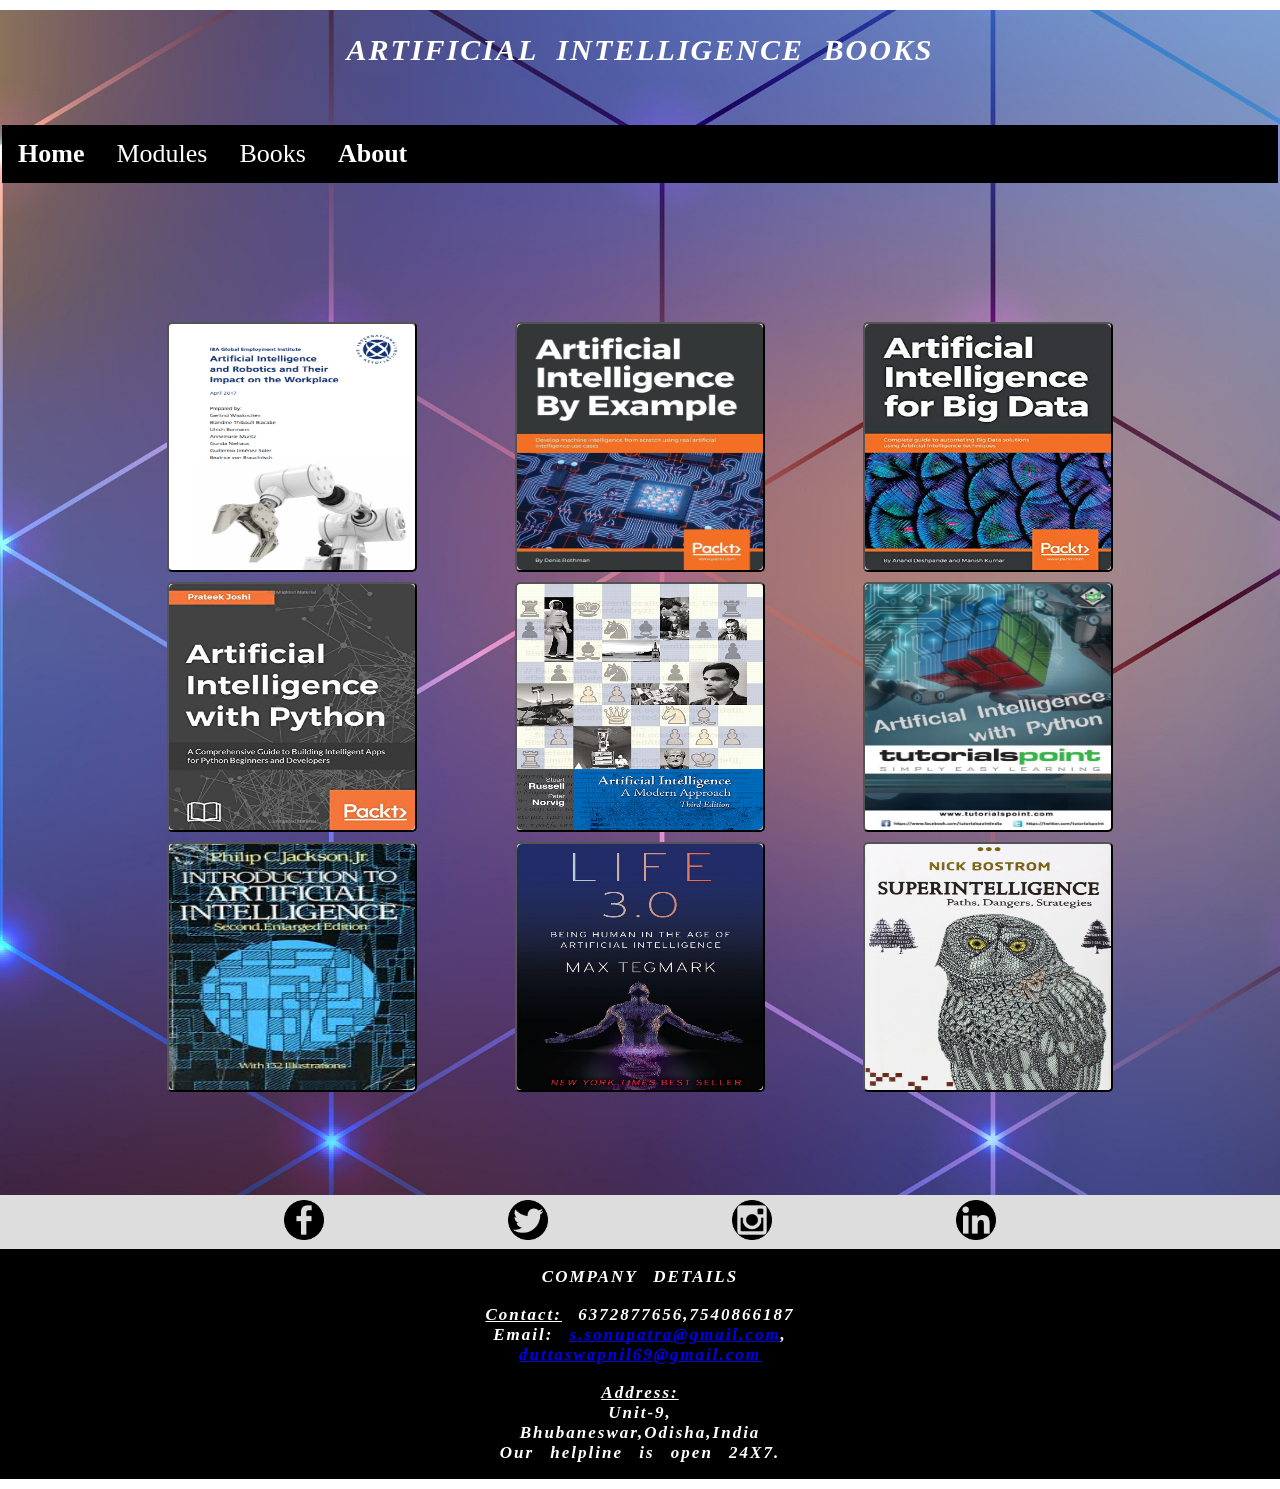
<file: ai.html>
<html>

<head>
    <meta charset="UTF-8">
    <meta name="description" content="This is an Educational website based on iot,5g,machineLearning,artificial intelligence,iot modules">
    <meta name="keywords" content="iot,ml,python,ai,iot modules,5g,machineLearning,artificial intelligence">
    <meta name="viewport" content="width=device-width, initial-scale=1.0">
    <meta name="author" content="S.Sonu Patra">
    <title>AI ebook page</title>
    <link rel="stylesheet" href="css_design1.css">
</head>

<body>
    <div>
        <table id="header">
            <tr>
                <th>
                    <h1>ARTIFICIAL INTELLIGENCE BOOKS</h1>
                </th>
            </tr>
            <tr>
                <th>
                    <div class="topnav" id="myTopnav">
                        <a href="index.html">Home</a>
                        <div class="dropdown">
                            <button class="dropbtn">Modules
                                <i class="fa fa-caret-down"></i>
                            </button>
                            <div class="dropdown-content">
                                <a href="commutools.html">
                                    <div align="left" class="font"><img src="1 (12).png" class="short">COMMUNICATION TOOLS
                                    </div>
                                </a>
                                <a href="drone.html">
                                    <div align="left" class="font"><img src="1 (5).png" class="short">DRONE COMPONENTS</div>
                                </a>
                                <a href="iot.html">
                                    <div align="left" class="font"><img src="1 (2).png" class="short">IOT MODULES</div>
                                </a>
                                <a href="boards.html">
                                    <div align="left" class="font"><img src="1 (1).png" class="short">MICROCONTROLLERS</div>
                                </a>
                            </div>
                        </div>
                        <div class="dropdown">
                            <button class="dropbtn">Books
                                <i class="fa fa-caret-down"></i>
                            </button>
                            <div class="dropdown-content">
                                <a href="python.html">
                                    <div align="left" class="font"><img src="1 (11).png" class="short">PYTHON</div>
                                </a>
                                <a href="ml.html">
                                    <div align="left" class="font"><img src="1 (3).png" class="short">ML</div>
                                </a>
                                <a href="firebase.html">
                                    <div align="left" class="font"><img src="1 (9).png" class="short">FIREBASE</div>
                                </a>
                                <a href="iotbook.html">
                                    <div align="left" class="font"><img src="1 (7).png" class="short">IOT</div>
                                </a>
                                <a href="drones.html">
                                    <div align="left" class="font"><img src="1 (10).png" class="short">DRONE</div>
                                </a>
                                <a href="ai.html">
                                    <div align="left" class="font"><img src="1 (8).png" class="short">AI</div>
                                </a>
                                <a href="5g.html">
                                    <div align="left" class="font"><img src="1 (6).png" class="short">5G IOT</div>
                                </a>
                            </div>
                        </div>
                        <a href="about.html">About</a>
                        <a href="javascript:void(0);" style="font-size:15px;" class="icon" onclick="myFunction()">&#9776;</a>
                    </div>
                </th>
            </tr>
        </table>
    </div>
    <div class="grid-container">
        <div class="item"><a href="ai/AI-and-Robotics-IBA-GEI-April-2017.pdf" target=" "><button class="effe"><img class="image" src="ai/ai-and-robotics-iba-gei-april-2017-cover.png"></button></a></div>
        <div class="item"><a href="ai/Artificial Intelligence By Example_ Develop machine intelligence.pdf" target=" "><button class="effe"><img class="image" src="ai/artificial intelligence by example.jpg"></button></a></div>
        <div class="item"><a href="ai/Artificial Intelligence for Big Data_ Complete guide to automating Big Data solutions.pdf" target=" "><button class="effe"><img class="image" src="ai/artificial intelligence for big data.jpg"></button></a></div>
        <div class="item"><a href="ai/Artificial Intelligence with Python.pdf" target=" "><button class="effe"><img class="image" src="ai/Artificial Intelligence with Python.jpg"></button></a></div>
        <div class="item"><a href="ai/Artificial Intelligence-Amodern approach 3rd edition.pdf" target=" "><button class="effe"><img class="image" src="ai/Artificial Intelligence-Amodern approach 3rd edition.jpg"></button></a></div>
        <div class="item"><a href="ai/artificial_intelligence_with_python_tutorial.pdf" target=" "><button class="effe"><img class="image" src="ai/artificial_intelligence_with_python_tutorial.jpg"></button></a></div>
        <div class="item"><a href="ai/IntroductionToArtificialIntelligence2ndEd_PhilipCJacksonJr.pdf" target=" "><button class="effe"><img class="image" src="ai/download.jpg"></button></a></div>
        <div class="item"><a href="ai/life 3.0.pdf" target=" "><button class="effe"><img class="image" src="ai/life 3.0.jpg"></button></a></div>
        <div class="item"><a href="ai/Superintelligence_ Paths, Dangers, Strategies.pdf" target=" "><button class="effe"><img class="image" src="ai/Superintelligence-Paths_Dangers_Strategies.jpg"></button></a></div>
    </div>
    <div align="center" class="icon_div">
        <a href="https://www.facebook.com/swapnil.dutta.988"><img class="favicon1" src="facebook.png"></a>
        <a href="https://twitter.com/SSonupatra?s=08"><img class="favicon1" src="twitter.png"></a>
        <a href="https://www.instagram.com/__swapnil99/"><img class="favicon1" src="instagram.png"></a>
        <a href="https://www.linkedin.com/in/s-sonu-patra-b2a64215b"><img class="favicon1" src="linkedin-logo.png"></a>
    </div>
    <div id="id1">
        <br>
        <h1 id="id2"><em>COMPANY DETAILS</em></h1>
        <br>
        <h1 id="id2"><u>Contact:</u>&nbsp;6372877656,7540866187</h1>
        <h1 id="id2">Email:&nbsp;<a href="mailto:s.sonupatra@gmail.com">s.sonupatra@gmail.com</a>,<br><a href="mailto:duttaswapnil69@gmail.com">duttaswapnil69@gmail.com</a></h1>
        <br>
        <h1 id="id2"><u>Address:</u> <br>Unit-9</Unit-9>,<br>Bhubaneswar,Odisha,India</h1>
        <h1 id="id2">Our helpline is open 24X7.</h1>
    </div>
    <script>
        function myFunction() {
            var x = document.getElementById("myTopnav");
            if (x.className === "topnav") {
                x.className += " responsive";
            } else {
                x.className = "topnav";
            }
        }
    </script>
</body>
</head>
</file>
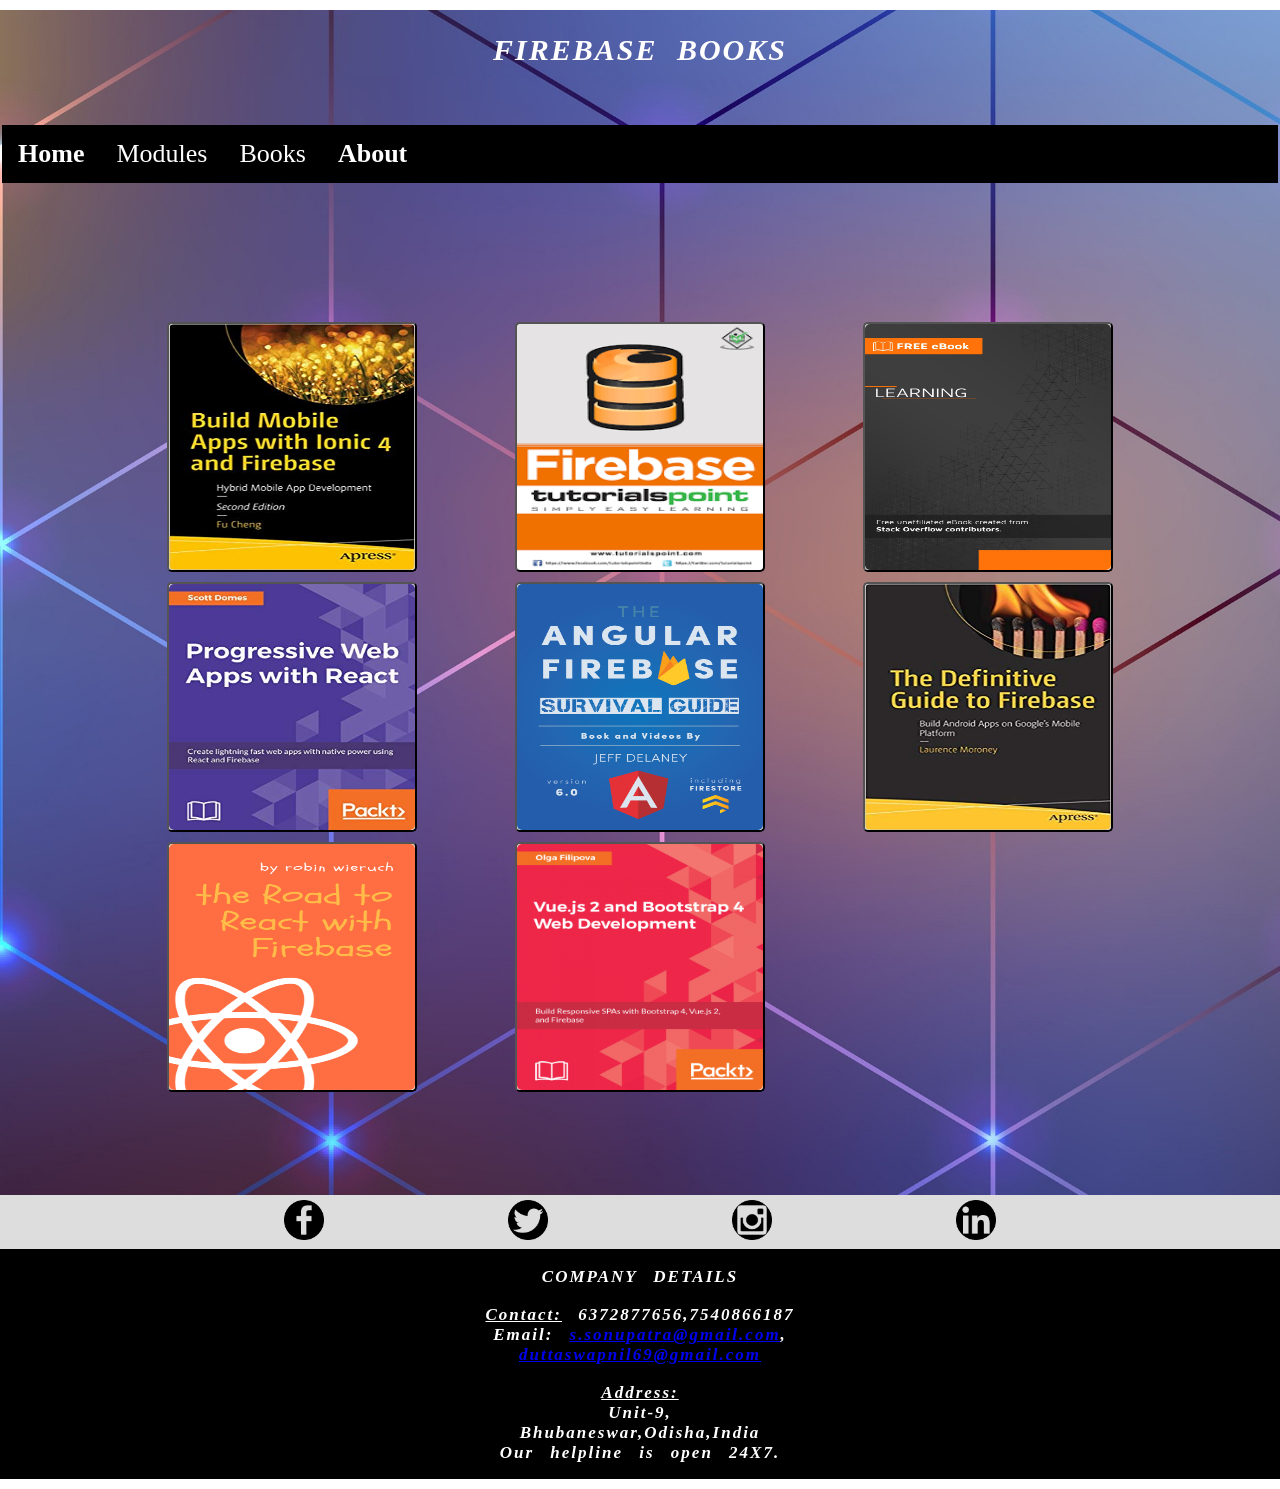
<file: firebase.html>
<html>

<head>
    <meta charset="UTF-8">
    <meta name="description" content="This is an Educational website based on iot,5g,machineLearning,artificial intelligence,iot modules">
    <meta name="keywords" content="iot,ml,python,ai,iot modules,5g,machineLearning,artificial intelligence">
    <meta name="viewport" content="width=device-width, initial-scale=1.0">
    <meta name="author" content="S.Sonu Patra">
    <title>Firebase ebook page</title>
    <link rel="stylesheet" href="css_design1.css">
</head>

<body>
    <div>
        <table id="header">
            <tr>
                <th>
                    <h1>FIREBASE BOOKS</h1>
                </th>
            </tr>
            <tr>
                <th>
                    <div class="topnav" id="myTopnav">
                        <a href="index.html">Home</a>
                        <div class="dropdown">
                            <button class="dropbtn">Modules
                                        <i class="fa fa-caret-down"></i>
                                    </button>
                            <div class="dropdown-content">
                                <a href="commutools.html">
                                    <div align="left" class="font"><img src="1 (12).png" class="short">COMMUNICATION TOOLS
                                    </div>
                                </a>
                                <a href="drone.html">
                                    <div align="left" class="font"><img src="1 (5).png" class="short">DRONE COMPONENTS</div>
                                </a>
                                <a href="iot.html">
                                    <div align="left" class="font"><img src="1 (2).png" class="short">IOT MODULES</div>
                                </a>
                                <a href="boards.html">
                                    <div align="left" class="font"><img src="1 (1).png" class="short">MICROCONTROLLERS</div>
                                </a>
                            </div>
                        </div>
                        <div class="dropdown">
                            <button class="dropbtn">Books
                                        <i class="fa fa-caret-down"></i>
                                    </button>
                            <div class="dropdown-content">
                                <a href="python.html">
                                    <div align="left" class="font"><img src="1 (11).png" class="short">PYTHON</div>
                                </a>
                                <a href="ml.html">
                                    <div align="left" class="font"><img src="1 (3).png" class="short">ML</div>
                                </a>
                                <a href="firebase.html">
                                    <div align="left" class="font"><img src="1 (9).png" class="short">FIREBASE</div>
                                </a>
                                <a href="iotbook.html">
                                    <div align="left" class="font"><img src="1 (7).png" class="short">IOT</div>
                                </a>
                                <a href="drones.html">
                                    <div align="left" class="font"><img src="1 (10).png" class="short">DRONE</div>
                                </a>
                                <a href="ai.html">
                                    <div align="left" class="font"><img src="1 (8).png" class="short">AI</div>
                                </a>
                                <a href="5g.html">
                                    <div align="left" class="font"><img src="1 (6).png" class="short">5G IOT</div>
                                </a>
                            </div>
                        </div>
                        <a href="about.html">About</a>
                        <a href="javascript:void(0);" style="font-size:15px;" class="icon" onclick="myFunction()">&#9776;</a>
                    </div>
                </th>
            </tr>
        </table>
    </div>
    <div class="grid-container">
        <div class="item"><a href="firebase/Build Mobile Apps with Ionic 4 and Firebase_ Hybrid Mobile App Development.pdf" target=" "><button class="effe"><img class="image" src="firebase/Build Mobile Apps with Ionic 4 and Firebase.jpg"></button></a></div>
        <div class="item"><a href="firebase/firebase_tutorials point.pdf" target=" "><button class="effe"><img class="image" src="firebase/firebase tutorial point.png"></button></a></div>
        <div class="item"><a href="firebase/learning firebase.pdf" target=" "><button class="effe"><img class="image" src="firebase/firebase learning.jpg"></button></a></div>
        <div class="item"><a href="firebase/Progressive Web Apps with React.pdf" target=" "><button class="effe"><img class="image" src="firebase/progressive web apps.jpg"></button></a></div>
        <div class="item"><a href="firebase/The Angular Firebase Survival Guide.pdf" target=" "><button class="effe"><img class="image" src="firebase/angular firebase.png"></button></a></div>
        <div class="item"><a href="firebase/The Definitive Guide to Firebase_ Build Android Apps on Google's Mobile Platform.pdf" target=" "><button class="effe"><img class="image" src="firebase/the definitive.jpg"></button></a></div>
        <div class="item"><a href="firebase/the-road-to-react-with-firebase.pdf" target=" "><button class="effe"><img class="image" src="firebase/the road to react with firebase.png"></button></a></div>
        <div class="item"><a href="firebase/Vue.js 2 and Bootstrap 4 Web Development.pdf" target=" "><button class="effe"><img class="image" src="firebase/vuejs.png"></button></a></div>
    </div>
    <div align="center" class="icon_div">
        <a href="https://www.facebook.com/swapnil.dutta.988"><img class="favicon1" src="facebook.png"></a>
        <a href="https://twitter.com/SSonupatra?s=08"><img class="favicon1" src="twitter.png"></a>
        <a href="https://www.instagram.com/__swapnil99/"><img class="favicon1" src="instagram.png"></a>
        <a href="https://www.linkedin.com/in/s-sonu-patra-b2a64215b"><img class="favicon1" src="linkedin-logo.png"></a>
    </div>
    <div id="id1">
        <br>
        <h1 id="id2"><em>COMPANY DETAILS</em></h1>
        <br>
        <h1 id="id2"><u>Contact:</u>&nbsp;6372877656,7540866187</h1>
        <h1 id="id2">Email:&nbsp;<a href="mailto:s.sonupatra@gmail.com">s.sonupatra@gmail.com</a>,<br><a href="mailto:duttaswapnil69@gmail.com">duttaswapnil69@gmail.com</a></h1>
        <br>
        <h1 id="id2"><u>Address:</u> <br>Unit-9</Unit-9>,<br>Bhubaneswar,Odisha,India</h1>
        <h1 id="id2">Our helpline is open 24X7.</h1>
    </div>
    <script>
        function myFunction() {
            var x = document.getElementById("myTopnav");
            if (x.className === "topnav") {
                x.className += " responsive";
            } else {
                x.className = "topnav";
            }
        }
    </script>
</body>
</head>
</file>
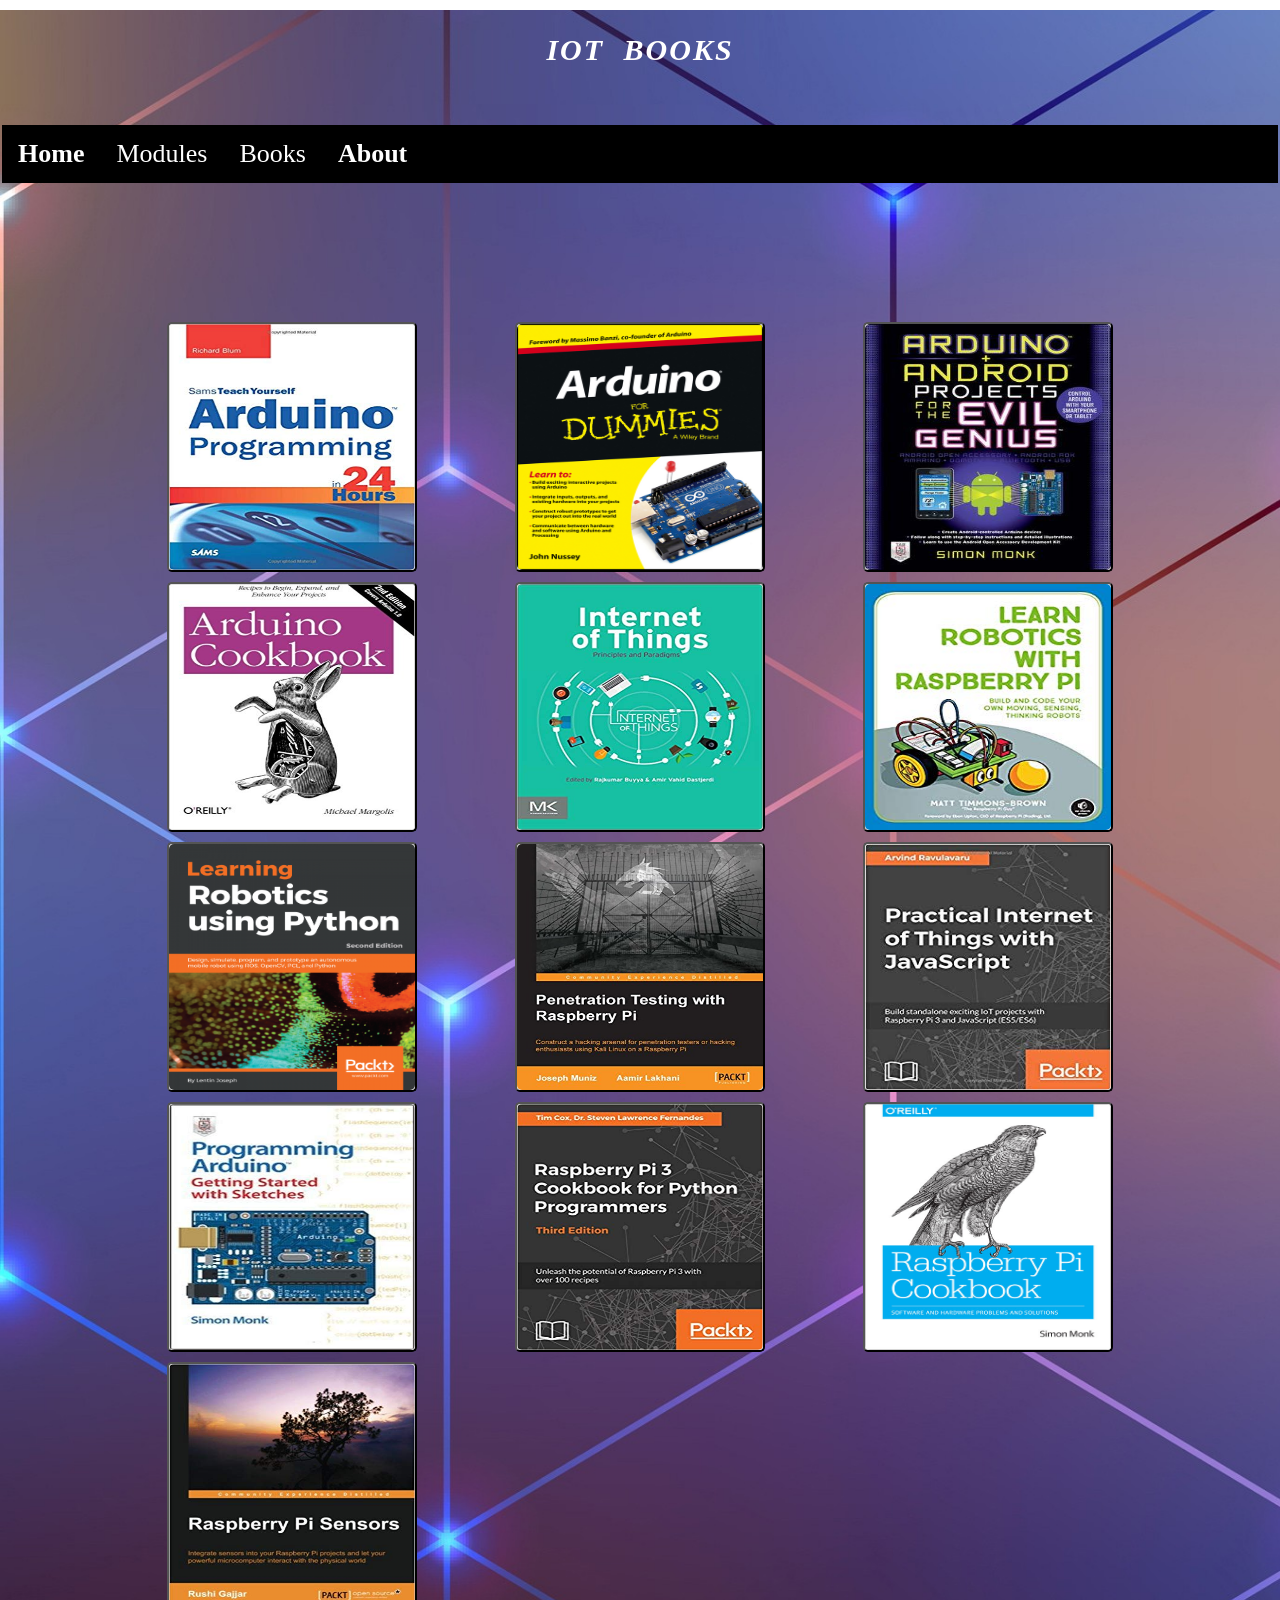
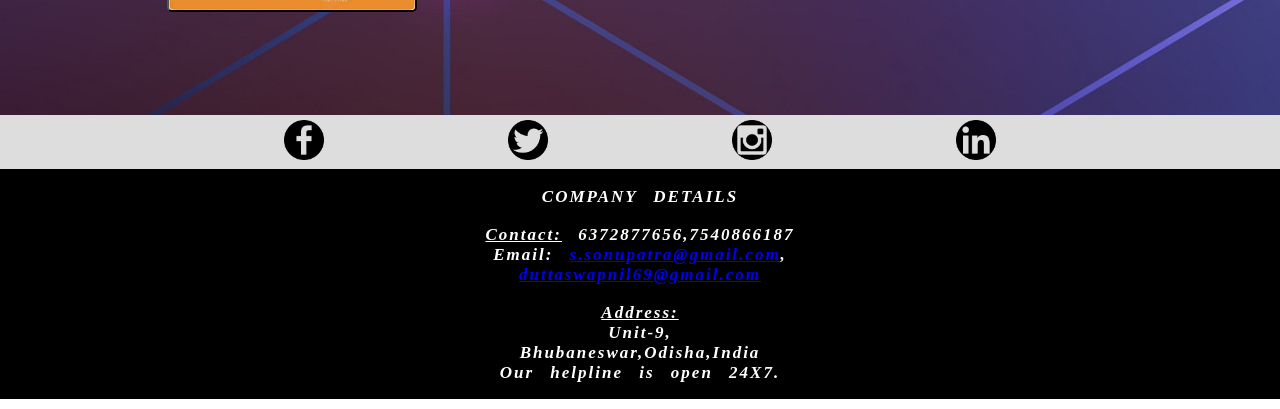
<file: iotbook.html>
<html>

<head>
    <meta charset="UTF-8">
    <meta name="description" content="This is an Educational website based on iot,5g,machineLearning,artificial intelligence,iot modules">
    <meta name="keywords" content="iot,ml,python,ai,iot modules,5g,machineLearning,artificial intelligence">
    <meta name="viewport" content="width=device-width, initial-scale=1.0">
    <meta name="author" content="S.Sonu Patra">
    <title>IOT ebook page</title>
    <link rel="stylesheet" href="css_design1.css">
</head>

<body>
    <div>
        <table id="header">
            <tr>
                <th>
                    <h1>IOT BOOKS</h1>
                </th>
            </tr>
            <tr>
                <th>
                    <div class="topnav" id="myTopnav">
                        <a href="index.html">Home</a>
                        <div class="dropdown">
                            <button class="dropbtn">Modules
                                            <i class="fa fa-caret-down"></i>
                                        </button>
                            <div class="dropdown-content">
                                <a href="commutools.html">
                                    <div align="left" class="font"><img src="1 (12).png" class="short">COMMUNICATION TOOLS
                                    </div>
                                </a>
                                <a href="drone.html">
                                    <div align="left" class="font"><img src="1 (5).png" class="short">DRONE COMPONENTS</div>
                                </a>
                                <a href="iot.html">
                                    <div align="left" class="font"><img src="1 (2).png" class="short">IOT MODULES</div>
                                </a>
                                <a href="boards.html">
                                    <div align="left" class="font"><img src="1 (1).png" class="short">MICROCONTROLLERS</div>
                                </a>
                            </div>
                        </div>
                        <div class="dropdown">
                            <button class="dropbtn">Books
                                            <i class="fa fa-caret-down"></i>
                                        </button>
                            <div class="dropdown-content">
                                <a href="python.html">
                                    <div align="left" class="font"><img src="1 (11).png" class="short">PYTHON</div>
                                </a>
                                <a href="ml.html">
                                    <div align="left" class="font"><img src="1 (3).png" class="short">ML</div>
                                </a>
                                <a href="firebase.html">
                                    <div align="left" class="font"><img src="1 (9).png" class="short">FIREBASE</div>
                                </a>
                                <a href="iotbook.html">
                                    <div align="left" class="font"><img src="1 (7).png" class="short">IOT</div>
                                </a>
                                <a href="drones.html">
                                    <div align="left" class="font"><img src="1 (10).png" class="short">DRONE</div>
                                </a>
                                <a href="ai.html">
                                    <div align="left" class="font"><img src="1 (8).png" class="short">AI</div>
                                </a>
                                <a href="5g.html">
                                    <div align="left" class="font"><img src="1 (6).png" class="short">5G IOT</div>
                                </a>
                            </div>
                        </div>
                        <a href="about.html">About</a>
                        <a href="javascript:void(0);" style="font-size:15px;" class="icon" onclick="myFunction()">&#9776;</a>
                    </div>
                </th>
            </tr>
        </table>
    </div>
    <div class="grid-container">
        <div class="item"><a href="iot/arduino programming in 24 hours.pdf" target=" "><button class="effe"><img class="image" src="iot/arduino programming in 24 hours.jpg"></button></a></div>
        <div class="item"><a href="iot/arduino projects for dummies.pdf" target=" "><button class="effe"><img class="image" src="iot/arduino projects for dummies.jpg"></button></a></div>
        <div class="item"><a href="iot/ARDUINO_ANDROID Projets EvilGenius.pdf" target=" "><button class="effe"><img class="image" src="iot/arduino android project.jpg"></button></a></div>
        <div class="item"><a href="iot/arduino-cookbook.pdf" target=" "><button class="effe"><img class="image" src="iot/Arduino-Cookbook.png"></button></a></div>
        <div class="item"><a href="iot/internet_of_things_tutorial.pdf" target=" "><button class="effe"><img class="image" src="iot/internet of things tutrorial.jpg"></button></a></div>
        <div class="item"><a href="iot/Learn Robotics with Raspberry Pi.pdf" target=" "><button class="effe"><img class="image" src="iot/learnroboticspi.jpg"></button></a></div>
        <div class="item"><a href="iot/Learning Robotics using Python.pdf" target=" "><button class="effe"><img class="image" src="iot/learning robotics using python.png"></button></a></div>
        <div class="item"><a href="iot/Penetration Testing with Raspberry Pi.pdf" target=" "><button class="effe"><img class="image" src="iot/penetration testing with braspberry pi.jpg"></button></a></div>
        <div class="item"><a href="iot/Practical Internet of Things with JavaScript.pdf" target=" "><button class="effe"><img class="image" src="iot/practical internet of things with javascript.jpg"></button></a></div>
        <div class="item"><a href="iot/Programming Arduino.pdf" target=" "><button class="effe"><img class="image" src="iot/Programming Arduino.jpg"></button></a></div>
        <div class="item"><a href="iot/Raspberry Pi 3 Cookbook for Python Programmers.pdf" target=" "><button class="effe"><img class="image" src="iot/raspberry pi cookbook for python.jpg"></button></a></div>
        <div class="item"><a href="iot/Raspberry Pi Cookbook oreilly.pdf" target=" "><button class="effe"><img class="image" src="iot/raspberry pi cookbook oreilly.jpg"></button></a></div>
        <div class="item"><a href="iot/Raspberry Pi Sensors.pdf" target=" "><button class="effe"><img class="image" src="iot/raspberry pi sensors.jpg"></button></a></div>

    </div>
    <div align="center" class="icon_div">
        <a href="https://www.facebook.com/swapnil.dutta.988"><img class="favicon1" src="facebook.png"></a>
        <a href="https://twitter.com/SSonupatra?s=08"><img class="favicon1" src="twitter.png"></a>
        <a href="https://www.instagram.com/__swapnil99/"><img class="favicon1" src="instagram.png"></a>
        <a href="https://www.linkedin.com/in/s-sonu-patra-b2a64215b"><img class="favicon1" src="linkedin-logo.png"></a>
    </div>
    <div id="id1">
        <br>
        <h1 id="id2"><em>COMPANY DETAILS</em></h1>
        <br>
        <h1 id="id2"><u>Contact:</u>&nbsp;6372877656,7540866187</h1>
        <h1 id="id2">Email:&nbsp;<a href="mailto:s.sonupatra@gmail.com">s.sonupatra@gmail.com</a>,<br><a href="mailto:duttaswapnil69@gmail.com">duttaswapnil69@gmail.com</a></h1>
        <br>
        <h1 id="id2"><u>Address:</u> <br>Unit-9</Unit-9>,<br>Bhubaneswar,Odisha,India</h1>
        <h1 id="id2">Our helpline is open 24X7.</h1>
    </div>
    <script>
        function myFunction() {
            var x = document.getElementById("myTopnav");
            if (x.className === "topnav") {
                x.className += " responsive";
            } else {
                x.className = "topnav";
            }
        }
    </script>
</body>
</head>
</file>
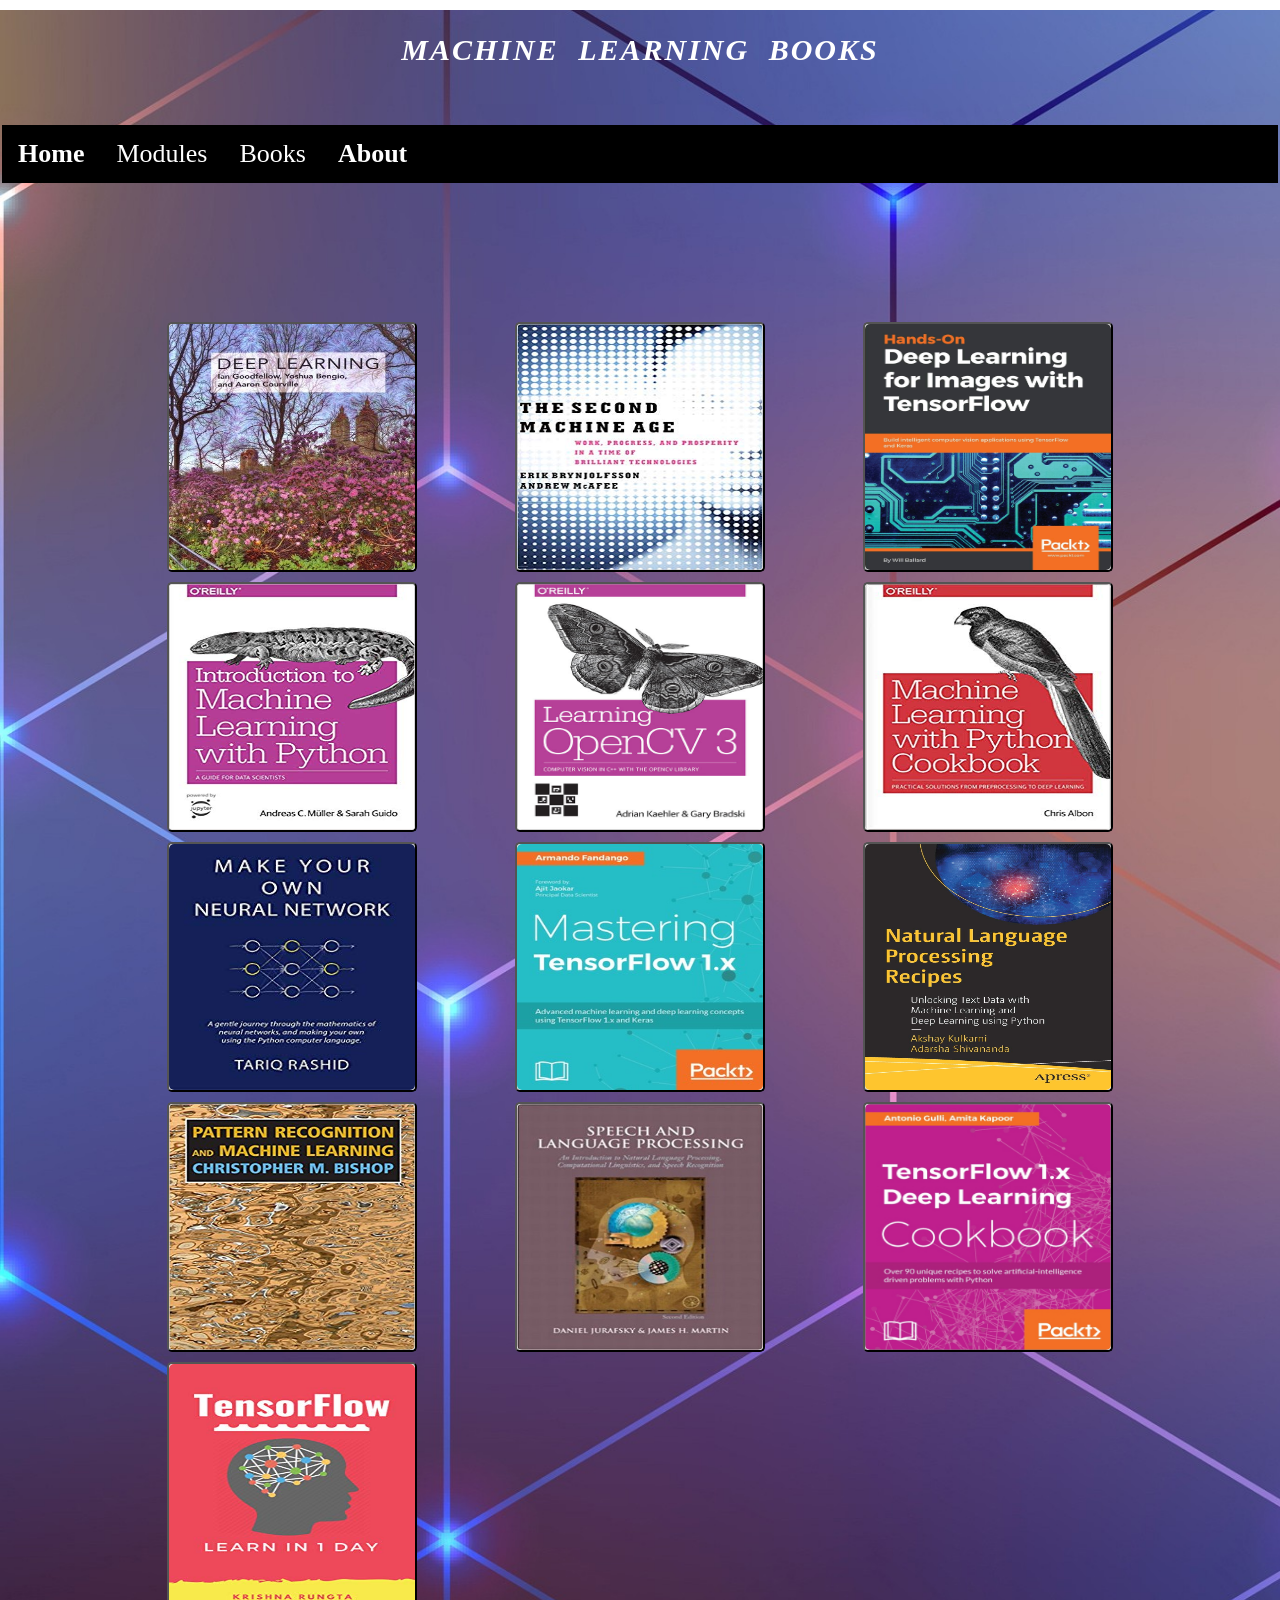
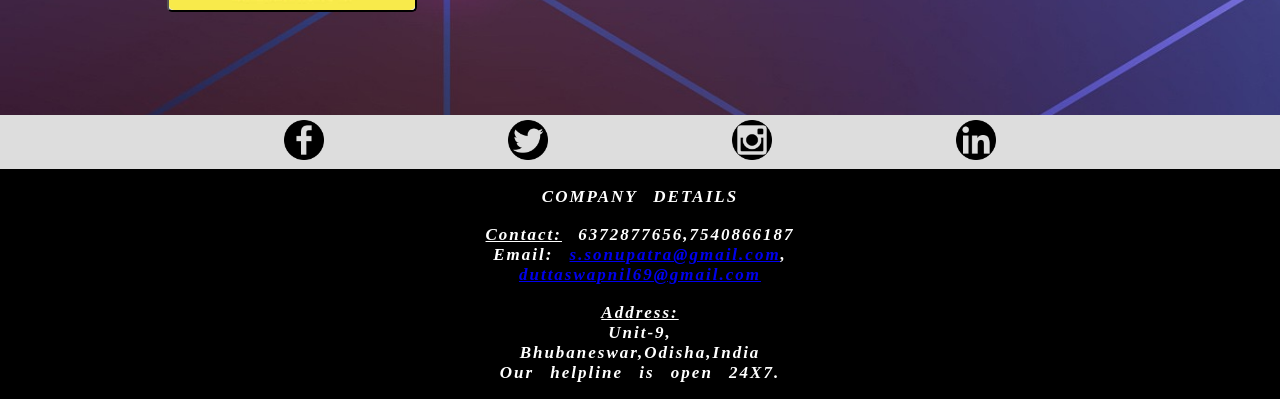
<file: ml.html>
<html>

<head>
    <meta charset="UTF-8">
    <meta name="description" content="This is an Educational website based on iot,5g,machineLearning,artificial intelligence,iot modules">
    <meta name="keywords" content="iot,ml,python,ai,iot modules,5g,machineLearning,artificial intelligence">
    <meta name="viewport" content="width=device-width, initial-scale=1.0">
    <meta name="author" content="S.Sonu Patra">
    <title>ML ebook page</title>
    <link rel="stylesheet" href="css_design1.css">

</head>

<body>
    <div>
        <table id="header">
            <tr>
                <th>
                    <h1>MACHINE LEARNING BOOKS</h1>
                </th>
            </tr>
            <tr>
                <th>
                    <div class="topnav" id="myTopnav">
                        <a href="index.html">Home</a>
                        <div class="dropdown">
                            <button class="dropbtn">Modules
                                            <i class="fa fa-caret-down"></i>
                                        </button>
                            <div class="dropdown-content">
                                <a href="commutools.html">
                                    <div align="left" class="font"><img src="1 (12).png" class="short">COMMUNICATION TOOLS
                                    </div>
                                </a>
                                <a href="drone.html">
                                    <div align="left" class="font"><img src="1 (5).png" class="short">DRONE COMPONENTS</div>
                                </a>
                                <a href="iot.html">
                                    <div align="left" class="font"><img src="1 (2).png" class="short">IOT MODULES</div>
                                </a>
                                <a href="boards.html">
                                    <div align="left" class="font"><img src="1 (1).png" class="short">MICROCONTROLLERS</div>
                                </a>
                            </div>
                        </div>
                        <div class="dropdown">
                            <button class="dropbtn">Books
                                            <i class="fa fa-caret-down"></i>
                                        </button>
                            <div class="dropdown-content">
                                <a href="python.html">
                                    <div align="left" class="font"><img src="1 (11).png" class="short">PYTHON</div>
                                </a>
                                <a href="ml.html">
                                    <div align="left" class="font"><img src="1 (3).png" class="short">ML</div>
                                </a>
                                <a href="firebase.html">
                                    <div align="left" class="font"><img src="1 (9).png" class="short">FIREBASE</div>
                                </a>
                                <a href="iotbook.html">
                                    <div align="left" class="font"><img src="1 (7).png" class="short">IOT</div>
                                </a>
                                <a href="drones.html">
                                    <div align="left" class="font"><img src="1 (10).png" class="short">DRONE</div>
                                </a>
                                <a href="ai.html">
                                    <div align="left" class="font"><img src="1 (8).png" class="short">AI</div>
                                </a>
                                <a href="5g.html">
                                    <div align="left" class="font"><img src="1 (6).png" class="short">5G IOT</div>
                                </a>
                            </div>
                        </div>
                        <a href="about.html">About</a>
                        <a href="javascript:void(0);" style="font-size:15px;" class="icon" onclick="myFunction()">&#9776;</a>
                    </div>
                </th>
            </tr>
        </table>
    </div>
    <div class="grid-container">
        <div class="item"><a href="ml/Deep learning_ adaptive computation and machine learning.pdf" target=" "><button class="effe"><img class="image" src="ml/deeplearning.jpg"></button></a></div>
        <div class="item"><a href="ml/Erik_Brynjolfsson.pdf" target=" "><button class="effe"><img class="image" src="ml/the second machine age.jpg"></button></a></div>
        <div class="item"><a href="ml/Hands-On Deep Learning for Images with TensorFlow.pdf" target=" "><button class="effe"><img class="image" src="ml/hands on deep learning.jpg"></button></a></div>
        <div class="item"><a href="ml/Introduction to Machine Learning with Python(Andreas C. Müller & Sarah Guido).pdf" target=" "><button class="effe"><img class="image" src="ml/Introduction to Machine Learning.jpg"></button></a></div>
        <div class="item"><a href="ml/Learning OpenCV 3_ Computer Vision in C++ With the OpenCV Library.pdf" target=" "><button class="effe"><img class="image" src="ml/opencv3.jpg"></button></a></div>
        <div class="item"><a href="ml/Machine Learning with Python Cookbook.pdf" target=" "><button class="effe"><img class="image" src="ml/Machine Learning with Python Cookbook.jpg"></button></a></div>
        <div class="item"><a href="ml/Make Your Own Neural Network.pdf" target=" "><button class="effe"><img class="image" src="ml/make your own.jpg"></button></a></div>
        <div class="item"><a href="ml/Mastering TensorFlow 1.x_ Advanced machine learning and deep learning.pdf" target=" "><button class="effe"><img class="image" src="ml/mastering.jpg"></button></a></div>
        <div class="item"><a href="ml/Natural Language Processing Recipes.pdf" target=" "><button class="effe"><img class="image" src="ml/natural language.jpg"></button></a></div>
        <div class="item"><a href="ml/Pattern Recognition And Machine Learning.pdf" target=" "><button class="effe"><img class="image" src="ml/Pattern-Recognition-and-Machine-Learning.jpg"></button></a></div>
        <div class="item"><a href="ml/Speech and Language Processing 2nd Edition.pdf" target=" "><button class="effe"><img class="image" src="ml/Speech-and-Language-Processing-2nd-Edition.jpg"></button></a></div>
        <div class="item"><a href="ml/TensorFlow 1.x Deep Learning Cookbook.pdf" target=" "><button class="effe"><img class="image" src="ml/tensorflow.jpg"></button></a></div>
        <div class="item"><a href="ml/TensorFlow in 1 Day Make your own Neural Network.pdf" target=" "><button class="effe"><img class="image" src="ml/tensorflow learn in 1 day.jpg"></button></a></div>
    </div>
    <div align="center" class="icon_div">
        <a href="https://www.facebook.com/swapnil.dutta.988"><img class="favicon1" src="facebook.png"></a>
        <a href="https://twitter.com/SSonupatra?s=08"><img class="favicon1" src="twitter.png"></a>
        <a href="https://www.instagram.com/__swapnil99/"><img class="favicon1" src="instagram.png"></a>
        <a href="https://www.linkedin.com/in/s-sonu-patra-b2a64215b"><img class="favicon1" src="linkedin-logo.png"></a>
    </div>
    <div id="id1">
        <br>
        <h1 id="id2"><em>COMPANY DETAILS</em></h1>
        <br>
        <h1 id="id2"><u>Contact:</u>&nbsp;6372877656,7540866187</h1>
        <h1 id="id2">Email:&nbsp;<a href="mailto:s.sonupatra@gmail.com">s.sonupatra@gmail.com</a>,<br><a href="mailto:duttaswapnil69@gmail.com">duttaswapnil69@gmail.com</a></h1>
        <br>
        <h1 id="id2"><u>Address:</u> <br>Unit-9</Unit-9>,<br>Bhubaneswar,Odisha,India</h1>
        <h1 id="id2">Our helpline is open 24X7.</h1>
    </div>
    <script>
        function myFunction() {
            var x = document.getElementById("myTopnav");
            if (x.className === "topnav") {
                x.className += " responsive";
            } else {
                x.className = "topnav";
            }
        }
    </script>
</body>
</head>
</file>
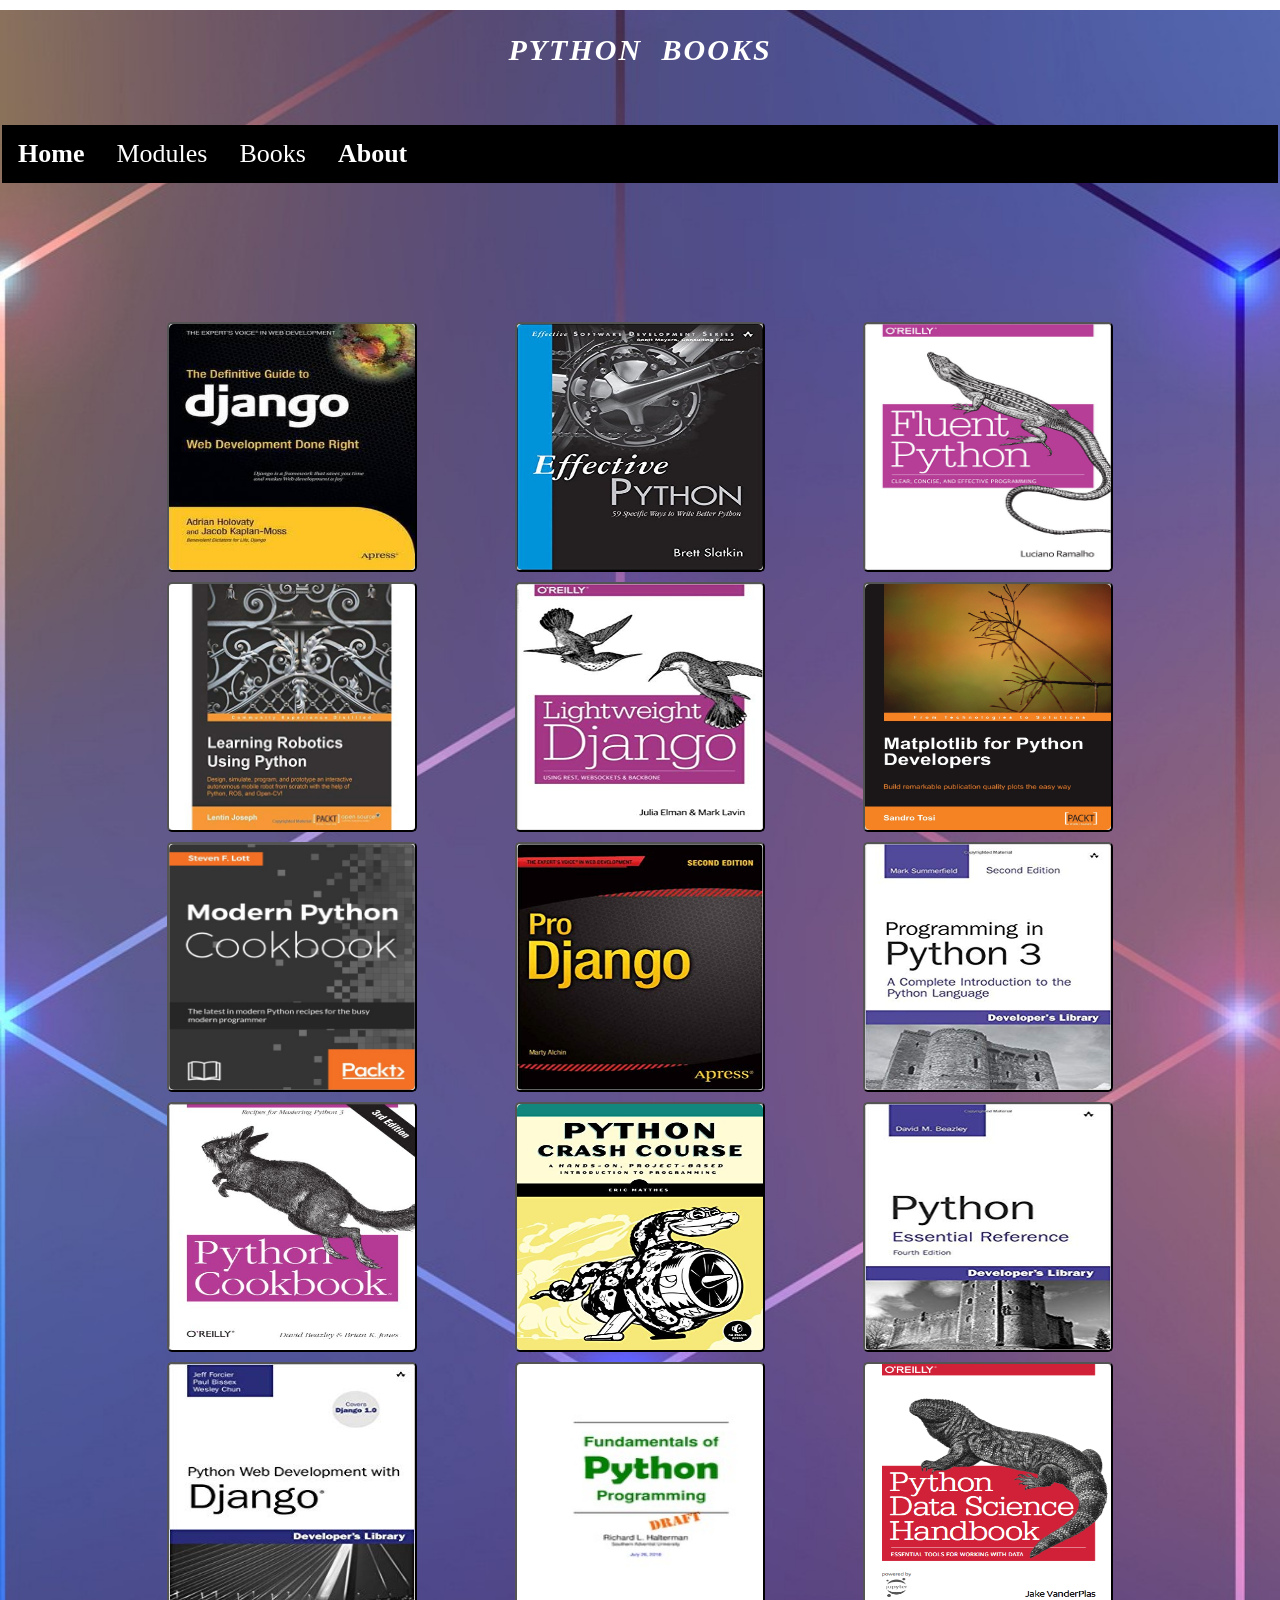
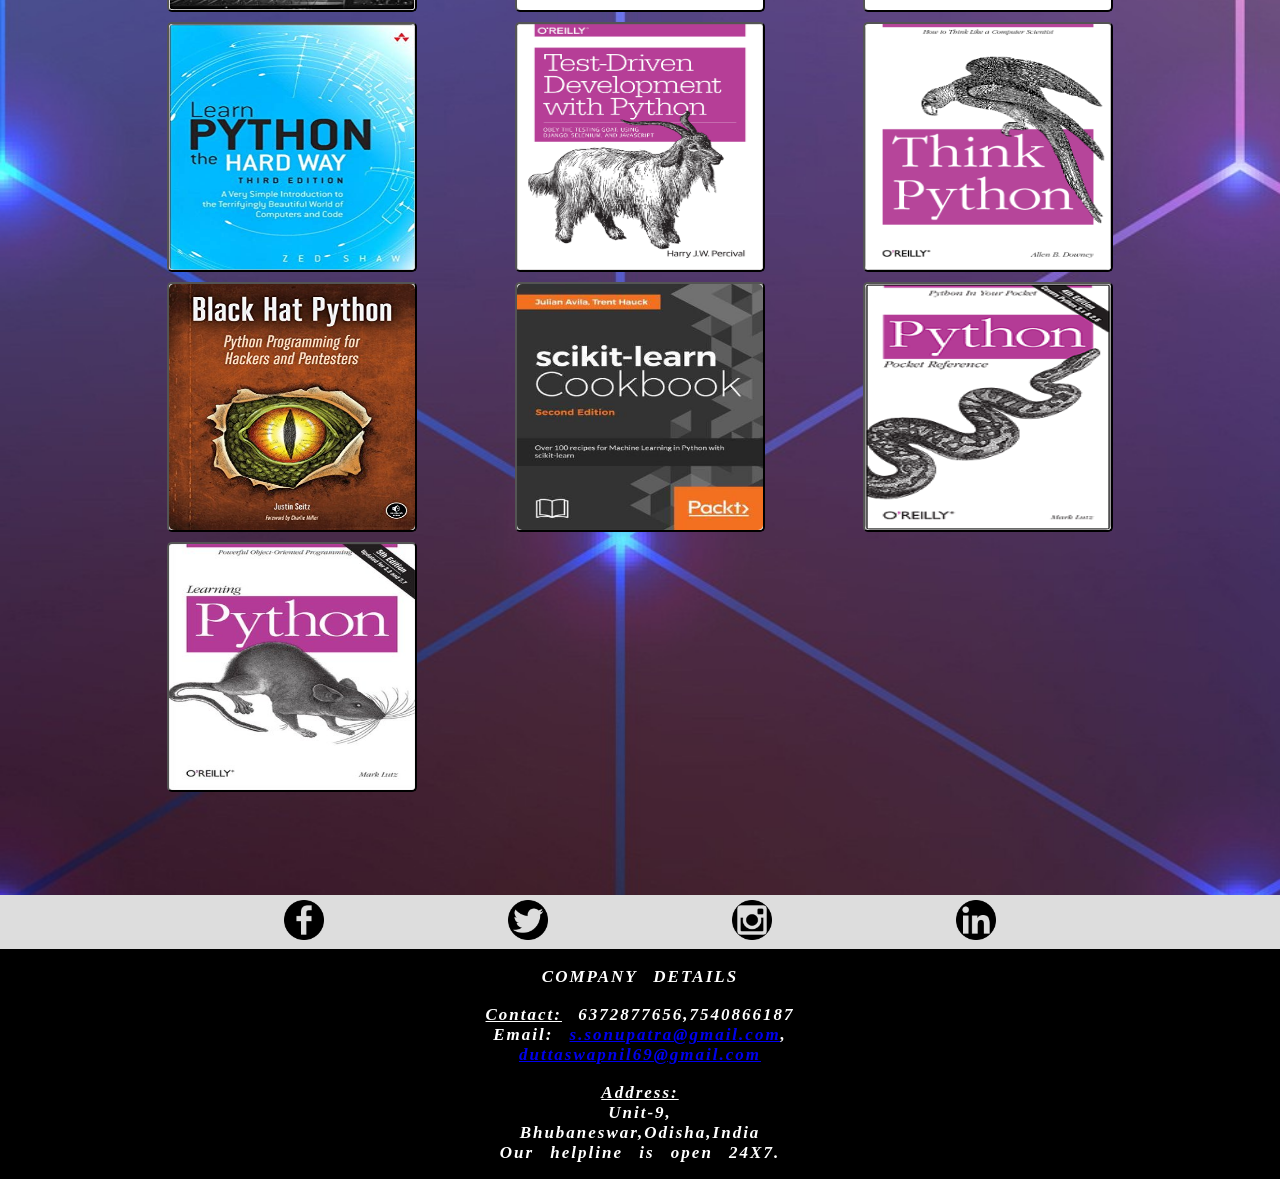
<file: python.html>
<html>

<head>
    <meta charset="UTF-8">
    <meta name="description" content="This is an Educational website based on iot,5g,machineLearning,artificial intelligence,iot modules">
    <meta name="keywords" content="iot,ml,python,ai,iot modules,5g,machineLearning,artificial intelligence">
    <meta name="viewport" content="width=device-width, initial-scale=1.0">
    <meta name="author" content="S.Sonu Patra">
    <title>Python ebook page</title>
    <link rel="stylesheet" href="css_design1.css">
</head>

<body>
    <div>
        <table id="header">
            <tr>
                <th>
                    <h1>PYTHON BOOKS</h1>
                </th>
            </tr>
            <tr>
                <th>
                    <div class="topnav" id="myTopnav">
                        <a href="index.html">Home</a>
                        <div class="dropdown">
                            <button class="dropbtn">Modules
                                <i class="fa fa-caret-down"></i>
                            </button>
                            <div class="dropdown-content">
                                <a href="commutools.html">
                                    <div align="left" class="font"><img src="1 (12).png" class="short">COMMUNICATION TOOLS
                                    </div>
                                </a>
                                <a href="drone.html">
                                    <div align="left" class="font"><img src="1 (5).png" class="short">DRONE COMPONENTS</div>
                                </a>
                                <a href="iot.html">
                                    <div align="left" class="font"><img src="1 (2).png" class="short">IOT MODULES</div>
                                </a>
                                <a href="boards.html">
                                    <div align="left" class="font"><img src="1 (1).png" class="short">MICROCONTROLLERS</div>
                                </a>
                            </div>
                        </div>
                        <div class="dropdown">
                            <button class="dropbtn">Books
                                <i class="fa fa-caret-down"></i>
                            </button>
                            <div class="dropdown-content">
                                <a href="python.html">
                                    <div align="left" class="font"><img src="1 (11).png" class="short">PYTHON</div>
                                </a>
                                <a href="ml.html">
                                    <div align="left" class="font"><img src="1 (3).png" class="short">ML</div>
                                </a>
                                <a href="firebase.html">
                                    <div align="left" class="font"><img src="1 (9).png" class="short">FIREBASE</div>
                                </a>
                                <a href="iotbook.html">
                                    <div align="left" class="font"><img src="1 (7).png" class="short">IOT</div>
                                </a>
                                <a href="drones.html">
                                    <div align="left" class="font"><img src="1 (10).png" class="short">DRONE</div>
                                </a>
                                <a href="ai.html">
                                    <div align="left" class="font"><img src="1 (8).png" class="short">AI</div>
                                </a>
                                <a href="5g.html">
                                    <div align="left" class="font"><img src="1 (6).png" class="short">5G IOT</div>
                                </a>
                            </div>
                        </div>
                        <a href="about.html">About</a>
                        <a href="javascript:void(0);" style="font-size:15px;" class="icon" onclick="myFunction()">&#9776;</a>
                    </div>
                </th>
            </tr>
        </table>
    </div>
    <div class="grid-container">
        <div class="item"><a href="python books/Adrian Holovary_The Django Book.pdf" target=" "><button class="effe"><img class="image" src="python books/adrian holovaty.jpg"></button></a></div>
        <div class="item"><a href="python books/effective python.pdf" target=" "><button class="effe"><img class="image" src="python books/effective python.jpg"></button></a></div>
        <div class="item"><a href="python books/Fluent Python Clear Concise and Effective Programming(Luciano Ramalho).pdf" target=" "><button class="effe"><img class="image" src="python books/fluent python.jpg"></button></a></div>
        <div class="item"><a href="python books/Learning Robotics using Python.pdf" target=" "><button class="effe"><img class="image" src="python books/Learning Robotics using Python.jpg"></button></a></div>
        <div class="item"><a href="python books/Lightweight Django.pdf" target=" "><button class="effe"><img class="image" src="python books/Lightweight Django.jpg"></button></a></div>
        <div class="item"><a href="python books/Matplotlib for Python Developers.pdf" target=" "><button class="effe"><img class="image" src="python books/matplotlib for python developers.jpg"></button></a></div>
        <div class="item"><a href="python books/MODERN-PYTHON-COOKBOOK.pdf" target=" "><button class="effe"><img class="image" src="python books/modern python cookbook.jpg"></button></a></div>
        <div class="item"><a href="python books/Pro Django (2nd ed.).pdf" target=" "><button class="effe"><img class="image" src="python books/pro django.jpg"></button></a></div>
        <div class="item"><a href="python books/Programming in Python 3.pdf" target=" "><button class="effe"><img class="image" src="python books/programming in python 3.jpg"></button></a></div>
        <div class="item"><a href="python books/Python Cookbook.pdf" target=" "><button class="effe"><img class="image" src="python books/python cookbook.jpg"></button></a></div>
        <div class="item"><a href="python books/python crash course(Eric Matthes).pdf" target=" "><button class="effe"><img class="image" src="python books/python crash course.jpg"></button></a></div>
        <div class="item"><a href="python books/python essential reference.pdf" target=" "><button class="effe"><img class="image" src="python books/python essential reference.jpg"></button></a></div>
        <div class="item"><a href="python books/Python Web Development with Django.pdf" target=" "><button class="effe"><img class="image" src="python books/python webdevelopment.jpg"></button></a></div>
        <div class="item"><a href="python books/pythonbook.pdf" target=" "><button class="effe"><img class="image" src="python books/fundamentals of python.jpg"></button></a></div>
        <div class="item"><a href="python books/pythondatasciencehandbook.pdf" target=" "><button class="effe"><img class="image" src="python books/python datascience.png"></button></a></div>
        <div class="item"><a href="python books/Shaw Z.A. - Learn Python the Hard Way, 2nd Edition.pdf" target=" "><button class="effe"><img class="image" src="python books/learn python the hardway.jpg"></button></a></div>
        <div class="item"><a href="python books/Test-Driven Development with Python.pdf" target=" "><button class="effe"><img class="image" src="python books/test driven web.jpg"></button></a></div>
        <div class="item"><a href="python books/think-python.pdf" target=" "><button class="effe"><img class="image" src="python books/think-python.png"></button></a></div>
        <div class="item"><a href="python books/Black Hat Python.pdf" target=" "><button class="effe"><img class="image" src="python books/black hat python.jpg"></button></a></div>
        <div class="item"><a href="python books/Scikit-Learn Cookbook.pdf" target=" "><button class="effe"><img class="image"src="python books/scikit learn.jpg"></button></a></div>
        <div class="item"><a href="python books/Python Pocket Reference, 4th Edition.pdf" target=" "><button class="effe"><img class="image" src="python books/Python Pocket Reference, 4th Edition.jpg"></button></a></div>
        <div class="item"><a href="python books/O'Reilly - Learning Python.pdf" target=" "><button class="effe"><img class="image" src="python books/learn python.jpg"></button></a></div>
    </div>
    <div align="center" class="icon_div">
        <a href="https://www.facebook.com/swapnil.dutta.988"><img class="favicon1" src="facebook.png"></a>
        <a href="https://twitter.com/SSonupatra?s=08"><img class="favicon1" src="twitter.png"></a>
        <a href="https://www.instagram.com/__swapnil99/"><img class="favicon1" src="instagram.png"></a>
        <a href="https://www.linkedin.com/in/s-sonu-patra-b2a64215b"><img class="favicon1" src="linkedin-logo.png"></a>
    </div>
    <div id="id1">
        <br>
        <h1 id="id2"><em>COMPANY DETAILS</em></h1>
        <br>
        <h1 id="id2"><u>Contact:</u>&nbsp;6372877656,7540866187</h1>
        <h1 id="id2">Email:&nbsp;<a href="mailto:s.sonupatra@gmail.com">s.sonupatra@gmail.com</a>,<br><a href="mailto:duttaswapnil69@gmail.com">duttaswapnil69@gmail.com</a></h1>
        <br>
        <h1 id="id2"><u>Address:</u> <br>Unit-9</Unit-9>,<br>Bhubaneswar,Odisha,India</h1>
        <h1 id="id2">Our helpline is open 24X7.</h1>
    </div>
    <script>
        function myFunction() {
            var x = document.getElementById("myTopnav");
            if (x.className === "topnav") {
                x.className += " responsive";
            } else {
                x.className = "topnav";
            }
        }
    </script>
</body>

</html>
</file>
<file: css_design1.css>
* {
    margin: 0%;
    padding: 0%;
    font-family: 'Times New Roman', Times, serif;
    box-sizing: border-box;
}

body {
    background-image: url("design1.jpg");
    background-size: cover;
}

h1 {
    font-size: 20px;
    color: white;
    font-style: italic;
    font-family: serif;
    word-spacing: 10px;
    letter-spacing: 2px;
}

#header {
    border-top: solid 10px white;
    width: 100%;
    color: rgba(255, 255, 255, 0.815);
    height: 220px;
}

.topnav {
    overflow: hidden;
    background-color: rgb(0, 0, 0);
}

.topnav a {
    background-color: black;
    float: left;
    display: block;
    color: #ffffff;
    text-align: center;
    padding: 14px 16px;
    text-decoration: none;
    font-size: 16px;
}

.topnav a :hover {
    color: #ffffff;
    font-size: 20px;
}

.topnav .icon {
    display: none;
}

.dropdown {
    float: left;
    overflow: hidden;
}

.dropdown .dropbtn {
    font-size: 16px;
    border: none;
    outline: none;
    color: white;
    padding: 14px 16px;
    background-color: rgb(0, 0, 0);
    font-family: inherit;
    margin: 0;
}

.dropdown-content {
    display: none;
    position: absolute;
    background-color: #f9f9f9;
    min-width: 160px;
    box-shadow: 0px 8px 16px 0px rgba(0, 0, 0, 0.2);
    z-index: 1;
}

.dropdown-content a {
    float: none;
    background-color: black;
    color: white;
    padding: 12px 16px;
    text-decoration: none;
    display: block;
    text-align: left;
}

.topnav a:hover,
.dropdown:hover .dropbtn {
    background-color: rgb(87, 65, 87);
    color: white;
}

.dropdown-content a:hover {
    background-color: rgb(87, 65, 87);
    color: white;
}

.dropdown:hover .dropdown-content {
    display: block;
}

.short {
    height: 25px;
    width: 25px;
    margin-top: 5px;
    margin-right: 12px;
    margin-left: 10px;
    background-color: white;
}

.favicon1 {
    margin: 1% 4%;
    height: 40px;
    width: 40px;
}

.icon_div {
    background-color: rgb(221, 221, 221);
}

#id1 {
    color: white;
    height: 200px;
    background-color: black;
    border-bottom: solid 10px white;
}

#id2 {
    text-align: center;
    font-size: 14px;
    font-family: 'Times New Roman', Times, serif;
}

@media screen and (max-width: 600px) {
    .topnav a:not(:first-child),
    .dropdown .dropbtn {
        display: none;
    }
    .topnav a.icon {
        float: right;
        display: block;
    }
}

@media screen and (max-width: 600px) {
    .topnav.responsive {
        position: relative;
    }
    .topnav.responsive .icon {
        position: absolute;
        right: 0;
        top: 0;
    }
    .topnav.responsive a {
        float: none;
        display: block;
        text-align: left;
    }
    .topnav.responsive .dropdown {
        float: none;
    }
    .topnav.responsive .dropdown-content {
        position: relative;
    }
    .topnav.responsive .dropdown .dropbtn {
        display: block;
        width: 100%;
        text-align: left;
    }
}

.grid-container {
    display: grid;
    grid-template-columns: auto;
    grid-row-gap: 30px;
    margin: 4% 2%;
}

.effe {
    border-radius: 5px;
    height: 250px;
    width: 250px;
}

.image {
    border-radius: 5px;
    height: 100%;
    width: 100%;
}

.item {
    color: white;
    text-align: center;
    background-color: transparent;
}

.font {
    font-size: 13px;
}

@media only screen and (min-width:800px) {
    .grid-container {
        display: grid;
        grid-template-columns: auto auto;
        grid-row-gap: 10px;
        margin: 8% 17%;
    }
    .topnav a {
        font-size: 26px;
    }
    .dropdown .dropbtn {
        font-size: 26px;
    }
    .dropdown-content a {
        float: none;
        background-color: black;
        color: white;
        padding: 12px 16px;
        text-decoration: none;
        display: block;
        text-align: left;
    }
    h1 {
        font-size: 30px;
    }
    .short {
        height: 30px;
        width: 30px;
    }
    .favicon1 {
        height: 40px;
        width: 40px;
        margin: 5px 40px;
    }
    #id1 {
        height: 240px;
    }
    #id2 {
        font-size: 17px;
    }
    .font {
        font-size: 12px;
    }
}

@media only screen and (min-width:1100px) {
    .short {
        height: 30px;
        width: 30px;
    }
    .favicon1 {
        margin: 5px 90px;
    }
    .font {
        font-size: 15px;
    }
    .grid-container {
        display: grid;
        grid-template-columns: auto auto auto;
        grid-row-gap: 10px;
        grid-column-gap: 70px;
        margin: 8% 12%;
    }
}

@media only screen and (min-width:1295px) {
    .grid-container {
        display: grid;
        grid-template-columns: auto auto auto auto;
        grid-row-gap: 20px;
        grid-column-gap: 50px;
        margin: 8% 11%;
    }
}
</file>
